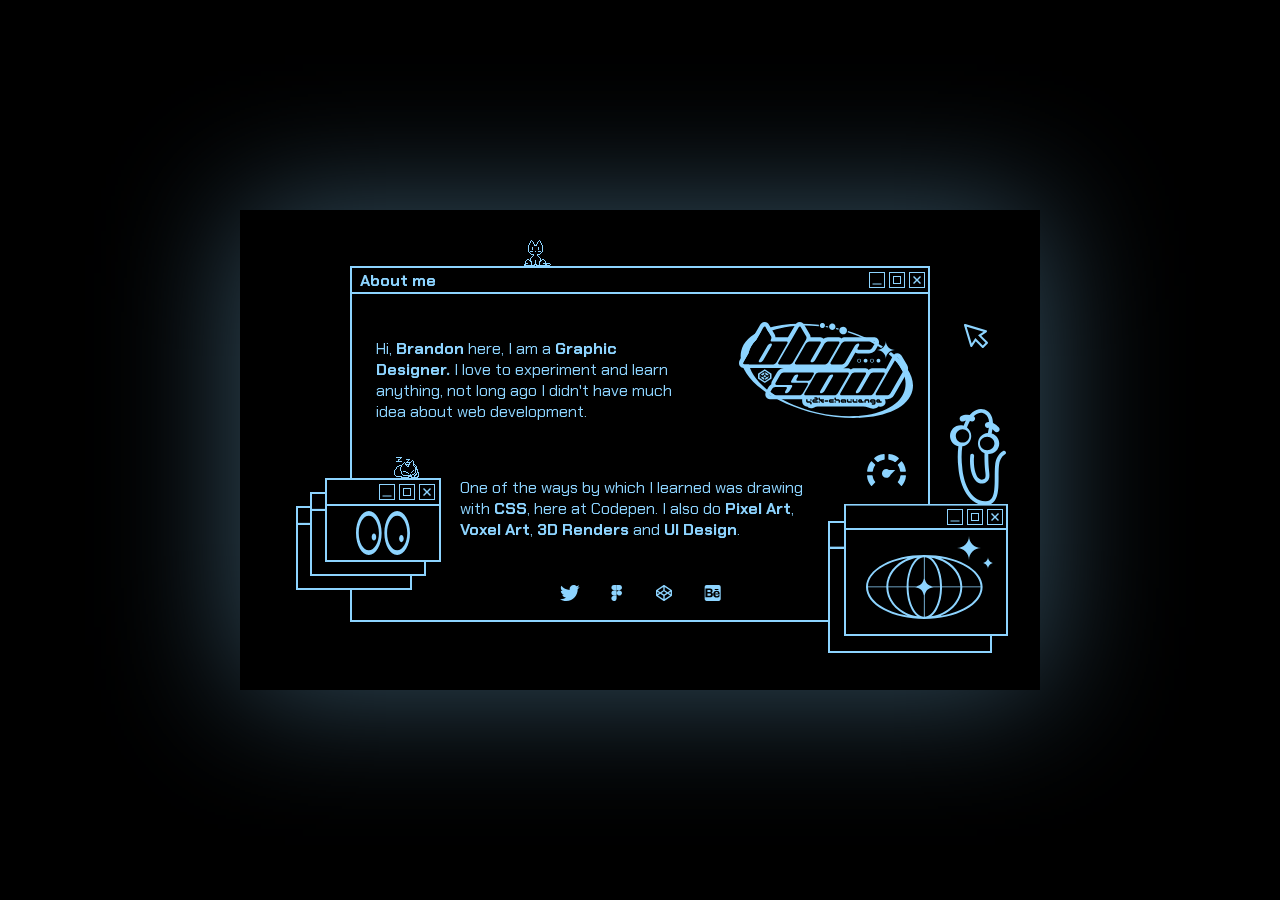
<file: About.html>
<!DOCTYPE html>
<html lang="fr">
<head>
    <meta charset="UTF-8">
    <meta name="viewport" content="width=device-width, initial-scale=1.0">
    <link rel="stylesheet" href="About.css">

    <title>Document</title>

</head>
<body>
  <div class="container">
    <div class="screen-container">
      <div class="cat"><svg width="27" height="26" viewBox="0 0 27 26" fill="none" xmlns="http://www.w3.org/2000/svg">
  <path d="M15 0H16V1H15V0Z" fill="currentColor"/>
  <path d="M14 2V1H15V2H14Z" fill="currentColor"/>
  <path d="M13 4V2H14V4H13Z" fill="currentColor"/>
  <path d="M10 4H11V5H12V4H13V6H10V4Z" fill="currentColor"/>
  <path d="M9 2H10V4H9V2Z" fill="currentColor"/>
  <path d="M8 1H9V2H8V1Z" fill="currentColor"/>
  <path d="M7 1V0H8V1H7Z" fill="currentColor"/>
  <path d="M6 3V1H7V3H6Z" fill="currentColor"/>
  <path d="M5 5V3H6V5H5Z" fill="currentColor"/>
  <path d="M5 12H4V5H5V12Z" fill="currentColor"/>
  <path fill-rule="evenodd" clip-rule="evenodd" d="M6 [base64] 24V25H16V22H17V21H18V20H20V21H21V23H19V24H21ZM23 24V25H26V24H23ZM2 21V23H4V24H2V25H7V22H6V21H5V20H3V21H2Z" fill="currentColor"/>
  <path d="M6 12V11H9V12H6Z" fill="currentColor"/>
  <path d="M12 11H11V12H12V11Z" fill="currentColor"/>
  <path d="M8 7H9V10H8V7Z" fill="currentColor"/>
  <path d="M15 7H14V10H15V7Z" fill="currentColor"/>
  </svg>
  </div>
      <div class="sleep-cat"><svg width="25" height="21" viewBox="0 0 25 21" fill="none" xmlns="http://www.w3.org/2000/svg">
  <path d="M8 0H2V1H6V2H4V4H2V5H8V4H5V3H6V2H7V1H8V0Z" fill="currentColor"/>
  <path d="M18 3H19V4H18V3Z" fill="currentColor"/>
  <path d="M17 5H18V4H17V5Z" fill="currentColor"/>
  <path fill-rule="evenodd" clip-rule="evenodd" d="M13 [base64] 9V8H14V9H13ZM7 10H6V14H7V17H8V18H9V19H14V20H8V19H2V18H1V13H2V12H3V10H5V9H7V10ZM20 18V17H21V18H20ZM22 16V17H21V16H22ZM23 16H22V13H23V16ZM23 16H24V19H23V20H21V19H22V18H23V16ZM20 18H18V20H20V18ZM21 9H22V10H21V9ZM21 9H20V8H21V9ZM12 6V7H15V6H12Z" fill="currentColor"/>
  <path d="M18 15H17V16H18V15Z" fill="currentColor"/>
  <path d="M19 14H18V15H19V14Z" fill="currentColor"/>
  <path d="M19 14H20V13H19V14Z" fill="currentColor"/>
  <path d="M14 16H15V17H14V16Z" fill="currentColor"/>
  <path d="M12 15H14V16H12V15Z" fill="currentColor"/>
  <path d="M12 15H9V14H12V15Z" fill="currentColor"/>
  </svg>
  </div>
      <div class="main-window-container">
        <div class="top-window">
          <div class="title">
            <a href="https://codepen.io/challenges/2023/november/" class="links" target="blank"><h1>About me</h1></a>
          </div>
          <div class="top-buttons">
            <svg width="56" height="16" viewBox="0 0 56 16" fill="currentColor" xmlns="http://www.w3.org/2000/svg">
  <path d="M52 5.00195L51 4.00195L48 7.00195L45 4.00195L44 5.00195L47 8.00195L44 11.002L45 12.002L48 9.00195L51 12.002L52 11.002L49 8.00195L52 5.00195Z" fill="currentColor"/>
  <path fill-rule="evenodd" clip-rule="evenodd" d="M40 0H56V16H40V0ZM41 1V15H55V1H41Z" fill="currentColor"/>
  <path fill-rule="evenodd" clip-rule="evenodd" d="M0 0H16V16H0V0ZM1 1V15H15V1H1Z" fill="currentColor"/>
  <path d="M3.5 11.5H12.5V12.5H3.5V11.5Z" fill="currentColor"/>
  <path fill-rule="evenodd" clip-rule="evenodd" d="M20 0H36V16H20V0ZM21 1V15H35V1H21Z" fill="currentColor"/>
  <path fill-rule="evenodd" clip-rule="evenodd" d="M31 5.00195H25V11.002H31V5.00195ZM24 4.00195V12.002H32V4.00195H24Z" fill="currentColor"/>
  </svg>
  
          </div>
        </div>
        <div class="main-window">
          <p class="first-p">Hi, <span>Brandon</span> here, I am a <a href="https://www.behance.net/BlurSoul_" class="links" target="blank" >Graphic Designer.</a>
  I love to experiment and learn anything, not long ago I didn't have much idea about web development.</p>
          <div class="logo"><svg class="rotate" width="174" height="96" viewBox="0 0 174 96" fill="none" xmlns="http://www.w3.org/2000/svg">
  <path fill-rule="evenodd" clip-rule="evenodd" d="M120.139 39.9507C120.851 39.9507 121.428 39.3737 121.428 38.662C121.428 37.9502 120.851 37.3733 120.139 37.3733C119.428 37.3733 118.851 37.9502 118.851 38.662C118.851 39.3737 119.428 39.9507 120.139 39.9507ZM120.139 40.5951C121.207 40.5951 122.072 39.7296 122.072 38.662C122.072 37.5944 121.207 36.7289 120.139 36.7289C119.072 36.7289 118.207 37.5944 118.207 38.662C118.207 39.7296 119.072 40.5951 120.139 40.5951Z" fill="currentColor"/>
  <path d="M128.514 38.662C128.514 39.7296 127.649 40.5951 126.581 40.5951C125.514 40.5951 124.649 39.7296 124.649 38.662C124.649 37.5944 125.514 36.7289 126.581 36.7289C127.649 36.7289 128.514 37.5944 128.514 38.662Z" fill="currentColor"/>
  <path fill-rule="evenodd" clip-rule="evenodd" d="M133.023 39.9507C133.735 39.9507 134.311 39.3737 134.311 38.662C134.311 37.9502 133.735 37.3733 133.023 37.3733C132.312 37.3733 131.735 37.9502 131.735 38.662C131.735 39.3737 132.312 39.9507 133.023 39.9507ZM133.023 40.5951C134.09 40.5951 134.956 39.7296 134.956 38.662C134.956 37.5944 134.09 36.7289 133.023 36.7289C131.956 36.7289 131.091 37.5944 131.091 38.662C131.091 39.7296 131.956 40.5951 133.023 40.5951Z" fill="currentColor"/>
  <path d="M141.397 38.662C141.397 39.7296 140.532 40.5951 139.465 40.5951C138.398 40.5951 137.532 39.7296 137.532 38.662C137.532 37.5944 138.398 36.7289 139.465 36.7289C140.532 36.7289 141.397 37.5944 141.397 38.662Z" fill="currentColor"/>
  <path d="M106.094 5.15511C107.943 6.22273 108.576 8.58726 107.509 10.4364C106.441 12.2856 104.077 12.9192 102.229 11.8516C100.38 10.7839 99.7468 8.41941 100.814 6.57024C101.881 4.72106 104.245 4.08749 106.094 5.15511Z" fill="currentColor"/>
  <path d="M94.9071 1.93304C96.4476 2.82272 96.9754 4.79316 96.086 6.33414C95.1966 7.87512 93.2267 8.4031 91.6862 7.51341C90.1456 6.62373 89.6178 4.65329 90.5072 3.11231C91.3967 1.57133 93.3665 1.04335 94.9071 1.93304Z" fill="currentColor"/>
  <path d="M84.6865 1.28843C85.9189 2.00018 86.3412 3.57653 85.6296 4.80932C84.9181 6.0421 83.3422 6.46448 82.1098 5.75273C80.8773 5.04099 80.4551 3.46463 81.1666 2.23185C81.8782 0.999066 83.4541 0.576683 84.6865 1.28843Z" fill="currentColor"/>
  <path d="M86.9243 3.87641C86.8831 4.28753 86.769 4.69703 86.5771 5.08603C87.4437 5.22031 88.313 5.36291 89.1848 5.51391C89.1057 5.10316 89.0876 4.67979 89.1344 4.25839C88.396 4.12586 87.6593 3.99855 86.9243 3.87641Z" fill="currentColor"/>
  <path d="M97.3086 5.92608C97.217 6.2309 97.089 6.53003 96.923 6.81764C96.8804 6.89138 96.8359 6.96332 96.7897 7.03346C97.0038 7.08194 97.218 7.13092 97.4322 7.18041C98.0927 7.33293 98.7503 7.48938 99.4048 7.64968C99.4745 7.26146 99.5928 6.87705 99.7622 6.50509C99.0781 6.33856 98.3912 6.17561 97.7013 6.0163C97.5704 5.98606 97.4395 5.95599 97.3086 5.92608Z" fill="currentColor"/>
  <path d="M108.967 9.01108C108.924 9.42371 108.827 9.83495 108.673 10.2345C116.822 12.7931 124.389 15.9484 131.185 19.5368C132.662 20.3167 134.103 21.1171 135.505 21.9362C137.77 23.2589 139.934 24.6305 141.991 26.0441C142.685 25.5652 143.323 25.0105 143.893 24.3919C134.027 18.303 122.166 12.9945 108.967 9.01108Z" fill="currentColor"/>
  <path d="M24.2192 38.2265L32.5961 23.6899C32.7976 23.3149 32.8983 22.9688 32.8983 22.6516C32.8983 21.9593 32.4953 21.6132 31.6893 21.6132C31.1424 21.6132 30.5378 21.8151 29.8757 22.2189C29.2424 22.6227 28.7675 23.113 28.4508 23.6899L20.0739 38.2265C19.8436 38.6015 19.7285 38.9476 19.7285 39.2649C19.7285 39.9571 20.1315 40.3032 20.9375 40.3032C21.5133 40.3032 22.1178 40.1013 22.7511 39.6975C23.3844 39.2937 23.8738 38.8034 24.2192 38.2265Z" fill="currentColor"/>
  <path d="M146.873 19.0088C146.873 23.9911 150.911 28.0299 155.891 28.0299C150.911 28.0299 146.873 32.0688 146.873 37.0511C146.873 32.0688 142.835 28.0299 137.854 28.0299C142.835 28.0299 146.873 23.9911 146.873 19.0088Z" fill="currentColor"/>
  <path fill-rule="evenodd" clip-rule="evenodd" d="M164.79 45.4491L159.047 35.6715C158.874 35.4119 158.658 35.2822 158.399 35.2822C157.939 35.2822 157.493 35.6571 157.061 36.407L156.038 38.1742C159.412 41.9482 162.052 45.8519 163.848 49.79L164.531 48.6074C164.876 48.0017 165.049 47.3383 165.049 46.6173C165.049 46.1269 164.963 45.7376 164.79 45.4491Z" fill="currentColor"/>
  <path fill-rule="evenodd" clip-rule="evenodd" d="M31.3554 69.9912L30.6692 71.1914C30.4677 71.5663 30.3669 71.9124 30.3669 72.2297C30.3669 72.9219 30.7555 73.268 31.5328 73.268H36.1285C34.4735 72.2014 32.8812 71.108 31.3554 69.9912Z" fill="currentColor"/>
  <path fill-rule="evenodd" clip-rule="evenodd" d="M102.93 46.3688C104.466 46.3688 105.866 45.5392 106.91 44.8795C108.039 44.1839 109.054 43.2306 109.76 41.9651L116.365 30.5181C117.539 31.406 118.837 31.5612 119.667 31.5612H130.03C131.567 31.5612 132.896 31.0025 133.94 30.3428C135.068 29.6487 136.08 28.6981 136.786 27.4368L139.219 23.2591L139.251 23.1982C139.666 22.4262 140.037 21.4157 140.037 20.2369C140.037 19.1337 139.706 17.601 138.387 16.4267C137.16 15.3333 135.726 15.1426 134.823 15.1426H105.807C104.443 15.1426 103.707 15.6009 102.798 16.1676C102.686 16.2378 102.571 16.3096 102.451 16.3824C101.224 15.289 100.174 15.1426 99.2709 15.1426H88.9078C87.3749 15.1426 85.5265 16.0165 84.4428 16.6774C84.3602 16.5923 84.273 16.5086 84.181 16.4267C82.9533 15.3333 81.5201 15.1426 80.6172 15.1426L71.5515 15.171C71.5515 14.2669 71.4075 13.2941 70.733 12.1566L64.9379 2.29016L64.8749 2.19549C64.1255 1.06909 62.7578 0 60.859 0C58.0415 0 56.5544 2.21714 56.0177 3.14752L56.014 3.15397L48.9496 15.34C48.3223 15.1392 47.948 15.1405 47.5169 15.142L47.4371 15.1423L47.4007 15.1423H36.4184C36.3913 14.2743 36.2125 13.1919 35.5979 12.1557L29.8759 2.4137C29.1318 1.11647 27.705 0 25.7676 0C22.9831 0 21.4752 2.11943 20.8797 3.15347L0.814417 37.9893L0.786125 38.042C0.371263 38.8139 0 39.8244 0 41.0033C0 42.1064 0.331581 43.6391 1.65016 44.8135C2.87787 45.9069 4.31111 46.0976 5.21397 46.0976L44.765 46.0722C43.22 46.0742 41.8033 46.9151 40.7157 47.6086C39.6155 48.3101 38.655 49.2369 37.9497 50.4146L37.9287 50.4497L33.1841 58.7473C32.7211 59.5188 32.2776 60.5774 32.2776 61.8464C32.2776 61.9537 32.2808 62.0644 32.2877 62.1781C31.2088 62.8756 30.2671 63.7918 29.5728 64.9512L29.5519 64.9863L27.1302 69.2214L27.1049 69.2684C26.6901 70.0404 26.3188 71.0509 26.3188 72.2297C26.3188 73.3328 26.6504 74.8656 27.969 76.0399C29.1967 77.1333 30.6299 77.324 31.5328 77.324H60.5496H63.2373C62.4755 82.4025 66.0714 84.4153 68.1221 84.5731C69.0229 85.4742 70.8999 86.6273 72.9165 86.1822C73.6758 86.0146 74.4146 85.7316 75.1516 85.4493C76.2971 85.0104 77.4386 84.5731 78.6472 84.5731H124.247C125.839 84.5731 127.539 85.0979 129.236 85.6219C130.854 86.1216 132.47 86.6206 133.988 86.6628C134.093 86.6658 134.201 86.6673 134.311 86.6673C137.661 86.6673 139.035 85.2712 139.304 84.5731C141.505 85.0027 146.035 84.7986 146.551 80.5458C146.622 79.8009 146.487 78.4512 145.718 77.3237H148.252C149.789 77.3237 151.118 76.7651 152.162 76.1054C153.291 75.4099 154.306 74.4568 155.012 73.1916L168.04 50.6291L168.046 50.6197C168.753 49.38 169.097 48.0194 169.097 46.6173C169.097 45.7128 168.948 44.519 168.272 43.381L168.261 43.3623L162.478 33.5163L162.415 33.4217C161.666 32.2953 160.298 31.2262 158.399 31.2262C155.579 31.2262 154.092 33.4475 153.557 34.3763L146.954 47.1121C145.662 46.3359 145.462 46.3424 144.875 46.3616C144.772 46.365 144.658 46.3688 144.523 46.3688H134.16C132.627 46.3688 131.213 46.9476 130.13 47.6086C129.982 47.7026 129.837 47.8009 129.695 47.9036C129.612 47.8184 129.525 47.7348 129.433 47.6528C128.205 46.5594 126.772 46.3688 125.869 46.3688H115.506C113.973 46.3688 112.897 46.9476 111.813 47.6086C110.586 46.5151 109.578 46.3688 108.675 46.3688H102.93ZM138.431 77.3237H140.024C140.446 77.4456 140.761 77.712 140.968 78.1229C141.085 78.3635 141.157 78.6556 141.185 78.9993V79.3086H142.216C142.387 79.3086 142.521 79.3807 142.618 79.5251C142.714 79.6694 142.762 79.8378 142.762 80.0303C142.762 80.2227 142.714 80.3911 142.618 80.5354C142.521 80.6798 142.387 80.7519 142.216 80.7519H138.917C138.574 80.7244 138.282 80.6523 138.041 80.5354C137.457 80.2399 137.165 79.7278 137.165 78.9993C137.165 78.2707 137.457 77.7586 138.041 77.4631C138.159 77.406 138.289 77.3595 138.431 77.3237ZM126.583 77.324H129.209C129.63 77.446 129.945 77.7123 130.152 78.1229C130.269 78.3635 130.341 78.6556 130.369 78.9993V80.2365C130.369 80.4083 130.297 80.5423 130.152 80.6385C130.008 80.7348 129.84 80.7829 129.647 80.7829C129.455 80.7829 129.287 80.7348 129.142 80.6385C128.998 80.5423 128.926 80.4083 128.926 80.2365V78.9993C128.926 78.7931 128.823 78.69 128.617 78.69H127.071C126.864 78.69 126.761 78.7931 126.761 78.9993V80.2365C126.761 80.4083 126.689 80.5423 126.545 80.6385C126.401 80.7348 126.232 80.7829 126.04 80.7829C125.847 80.7829 125.679 80.7348 125.535 80.6385C125.391 80.5423 125.318 80.4083 125.318 80.2365V78.9993C125.318 78.2707 125.61 77.7586 126.194 77.4631C126.312 77.4061 126.441 77.3597 126.583 77.324ZM120.403 77.324H121.998C122.419 77.446 122.734 77.7123 122.942 78.1229C123.058 78.3635 123.13 78.6556 123.158 78.9993V79.3086H124.189C124.36 79.3086 124.494 79.3807 124.591 79.5251C124.687 79.6694 124.735 79.8378 124.735 80.0303C124.735 80.2227 124.687 80.3911 124.591 80.5354C124.494 80.6798 124.36 80.7519 124.189 80.7519H120.89C120.547 80.7244 120.255 80.6523 120.014 80.5354C119.43 80.2399 119.138 79.7278 119.138 78.9993C119.138 78.2707 119.43 77.7586 120.014 77.4631C120.132 77.4061 120.261 77.3597 120.403 77.324ZM117.473 77.324H118.125C118.19 77.3587 118.25 77.4051 118.305 77.4632C118.45 77.6007 118.522 77.7691 118.522 77.9684C118.522 78.1677 118.45 78.3395 118.305 78.4839C118.168 78.6213 118 78.6901 117.8 78.6901C117.601 78.6901 117.429 78.6213 117.285 78.4839C117.148 78.3395 117.079 78.1677 117.079 77.9684C117.079 77.7691 117.148 77.6007 117.285 77.4632C117.343 77.4051 117.406 77.3587 117.473 77.324ZM113.747 77.324H114.639C114.659 77.3352 114.679 77.3472 114.698 77.3601C114.842 77.4563 114.914 77.5903 114.914 77.7622V78.9994C114.914 79.2056 115.018 79.3087 115.224 79.3087H118.007C118.178 79.3087 118.312 79.3808 118.409 79.5252C118.505 79.6695 118.553 79.8379 118.553 80.0303C118.553 80.2228 118.505 80.3912 118.409 80.5355C118.312 80.6799 118.178 80.752 118.007 80.752H115.224C114.88 80.7245 114.588 80.6524 114.348 80.5355C113.764 80.24 113.472 79.7279 113.472 78.9994V77.7622C113.472 77.5903 113.544 77.4563 113.688 77.3601C113.699 77.3529 113.71 77.346 113.721 77.3393L113.73 77.3337C113.736 77.3304 113.742 77.3271 113.747 77.324ZM111.806 77.324H112.458C112.523 77.3587 112.583 77.4051 112.639 77.4632C112.783 77.6007 112.855 77.7691 112.855 77.9684C112.855 78.1677 112.783 78.3395 112.639 78.4839C112.501 78.6213 112.333 78.6901 112.134 78.6901C111.934 78.6901 111.763 78.6213 111.618 78.4839C111.481 78.3395 111.412 78.1677 111.412 77.9684C111.412 77.7691 111.481 77.6007 111.618 77.4632C111.676 77.4051 111.739 77.3587 111.806 77.324ZM108.081 77.324H108.972C108.992 77.3352 109.012 77.3472 109.031 77.3601C109.176 77.4563 109.248 77.5903 109.248 77.7622V78.9994C109.248 79.2056 109.351 79.3087 109.557 79.3087H112.34C112.512 79.3087 112.646 79.3808 112.742 79.5252C112.838 79.6695 112.886 79.8379 112.886 80.0303C112.886 80.2228 112.838 80.3912 112.742 80.5355C112.646 80.6799 112.512 80.752 112.34 80.752H109.557C109.213 80.7245 108.921 80.6524 108.681 80.5355C108.097 80.24 107.805 79.7279 107.805 78.9994V77.7622C107.805 77.5903 107.877 77.4563 108.021 77.3601C108.041 77.3472 108.06 77.3352 108.081 77.324ZM102.889 77.324H106.03C106.452 77.446 106.766 77.7123 106.974 78.1229C107.091 78.3635 107.163 78.6556 107.19 78.9993V80.2365C107.19 80.4083 107.118 80.5423 106.974 80.6385C106.83 80.7348 106.661 80.7829 106.469 80.7829C106.277 80.7829 106.108 80.7348 105.964 80.6385C105.82 80.5423 105.747 80.4083 105.747 80.2365V78.9993C105.747 78.7931 105.644 78.69 105.438 78.69H103.377C103.171 78.69 103.068 78.7931 103.068 78.9993C103.068 79.2055 103.171 79.3086 103.377 79.3086H105.129C105.301 79.3086 105.435 79.3807 105.531 79.5251C105.627 79.6694 105.675 79.8378 105.675 80.0303C105.675 80.2227 105.627 80.3911 105.531 80.5354C105.435 80.6798 105.301 80.7519 105.129 80.7519H103.377C103.033 80.7244 102.741 80.6523 102.501 80.5354C101.917 80.2399 101.625 79.7278 101.625 78.9993C101.625 78.2707 101.917 77.7586 102.501 77.4631C102.618 77.4061 102.748 77.3597 102.889 77.324ZM95.4446 76.9377C95.4555 77.0746 95.4736 77.2034 95.4987 77.324C95.5367 77.506 95.5908 77.6693 95.661 77.814C95.9565 78.3982 96.4684 78.6903 97.1967 78.6903H99.2581C99.4643 78.6903 99.5673 78.7934 99.5673 78.9996V80.2368C99.5673 80.4086 99.6395 80.5427 99.7838 80.6389C99.9281 80.7351 100.096 80.7832 100.289 80.7832C100.481 80.7832 100.65 80.7351 100.794 80.6389C100.938 80.5427 101.01 80.4086 101.01 80.2368V78.9996C101.01 78.2711 100.718 77.759 100.134 77.4635C99.8937 77.3466 99.6017 77.2744 99.2581 77.247H97.1967C97.0749 77.247 96.989 77.2109 96.9392 77.1389C96.9048 77.089 96.8875 77.022 96.8875 76.9377V76.1129C96.8875 75.941 96.8154 75.807 96.6711 75.7108C96.5268 75.6146 96.3584 75.5665 96.166 75.5665C95.9737 75.5665 95.8053 75.6146 95.661 75.7108C95.5167 75.807 95.4446 75.941 95.4446 76.1129V76.9377ZM134.83 19.5368H131.185H105.813C105.237 19.5368 104.618 19.7387 103.956 20.1425C103.323 20.5463 102.848 21.0367 102.531 21.6135L91.7361 40.3035C91.5346 40.6784 91.4338 41.0245 91.4338 41.3418C91.4338 42.034 91.8368 42.3801 92.6428 42.3801H103.006C103.553 42.3801 104.143 42.1782 104.776 41.7744C105.438 41.3706 105.928 40.8803 106.244 40.3035L115.83 23.6902C116.176 23.1133 116.665 22.623 117.299 22.2192C117.932 21.8154 118.536 21.6135 119.112 21.6135C119.889 21.6135 120.278 21.9596 120.278 22.6518C120.278 22.9691 120.177 23.3152 119.976 23.6902L118.767 25.7668C118.565 26.1418 118.464 26.4879 118.464 26.8052C118.464 27.4974 118.867 27.8435 119.673 27.8435H130.037C130.584 27.8435 131.174 27.6416 131.807 27.2378C132.469 26.834 132.958 26.3437 133.275 25.7668L135.505 21.9362L135.693 21.6135C135.895 21.2385 135.995 20.8924 135.995 20.5752C135.995 19.883 135.607 19.5368 134.83 19.5368ZM99.2771 19.5368H88.914C88.3383 19.5368 87.7193 19.7387 87.0573 20.1425C86.4239 20.5463 85.949 21.0367 85.6323 21.6135L76.0464 38.2268C75.7297 38.8036 75.2404 39.294 74.5783 39.6978C73.945 40.1016 73.3404 40.3035 72.7647 40.3035C71.9875 40.3035 71.5989 39.9573 71.5989 39.2651C71.5989 38.9479 71.6996 38.6017 71.9011 38.2268L81.487 21.6135C81.6886 21.2385 81.7893 20.8924 81.7893 20.5752C81.7893 19.883 81.4007 19.5368 80.6235 19.5368H70.2603C69.6846 19.5368 69.0656 19.7387 68.4036 20.1425C67.7703 20.5463 67.2953 21.0367 66.9786 21.6135L56.1837 40.3035C55.9822 40.6784 55.8814 41.0245 55.8814 41.3418C55.8814 42.034 56.2844 42.3801 57.0904 42.3801H86.1073C86.6542 42.3801 87.2444 42.1782 87.8777 41.7744C88.5398 41.3706 89.0291 40.8803 89.3458 40.3035L100.141 21.6135C100.342 21.2385 100.443 20.8924 100.443 20.5752C100.443 19.883 100.054 19.5368 99.2771 19.5368ZM67.2558 14.5612L61.5129 4.78363C61.3402 4.52404 61.1243 4.39425 60.8652 4.39425C60.4046 4.39425 59.9584 4.7692 59.5266 5.51911L52.6178 17.4599L39.448 40.3032C39.2465 40.6781 39.1457 41.0243 39.1457 41.3415C39.1457 42.0337 39.5487 42.3799 40.3548 42.3799H50.7179C51.2649 42.3799 51.855 42.178 52.4883 41.7742C53.1504 41.3704 53.6398 40.88 53.9564 40.3032L66.9967 17.7195C67.3422 17.1138 67.5149 16.4504 67.5149 15.7294C67.5149 15.239 67.4285 14.8497 67.2558 14.5612ZM47.4068 19.5366H32.8983C32.0635 19.5366 31.6461 19.2049 31.6461 18.5415C31.6461 18.2819 31.7181 18.0079 31.862 17.7195C32.2075 17.1138 32.3802 16.4504 32.3802 15.7294C32.3802 15.239 32.2938 14.8497 32.1211 14.5612L29.4784 10.062L27.4175 6.55318L26.3782 4.78363C26.2342 4.52404 26.0327 4.39425 25.7737 4.39425C25.2843 4.39425 24.8237 4.7692 24.3919 5.51911L22.7786 8.32006L17.1984 18.0079C13.3657 21.6657 10.7528 25.9467 9.63818 30.7758C9.59403 30.9671 9.55237 31.1587 9.51318 31.3505L4.35646 40.3032C4.15496 40.6781 4.0542 41.0243 4.0542 41.3415C4.0542 42.0337 4.44282 42.3799 5.22006 42.3799H9.84675H34.2369C34.8126 42.3799 35.4172 42.178 36.0505 41.7742C36.7126 41.3704 37.2019 40.88 37.5186 40.3032L48.2704 21.6132C48.5007 21.2383 48.6158 20.8922 48.6158 20.5749C48.6158 19.8827 48.2128 19.5366 47.4068 19.5366ZM164.79 45.4491L159.047 35.6715C158.874 35.4119 158.658 35.2822 158.399 35.2822C157.939 35.2822 157.493 35.6571 157.061 36.407L156.038 38.1742L150.152 48.3478L136.982 71.1911C136.781 71.566 136.68 71.9122 136.68 72.2294C136.68 72.9216 137.083 73.2678 137.889 73.2678H148.252C148.799 73.2678 149.389 73.0659 150.022 72.6621C150.685 72.2583 151.174 71.7679 151.491 71.1911L163.848 49.79L164.531 48.6074C164.876 48.0017 165.049 47.3383 165.049 46.6173C165.049 46.1269 164.963 45.7376 164.79 45.4491ZM144.523 50.4247H134.16C133.584 50.4247 132.965 50.6266 132.303 51.0304C131.67 51.4342 131.195 51.9245 130.878 52.5014L121.292 69.1147C120.976 69.6915 120.486 70.1819 119.824 70.5857C119.191 70.9895 118.587 71.1914 118.011 71.1914C117.234 71.1914 116.845 70.8452 116.845 70.153C116.845 69.8358 116.946 69.4896 117.147 69.1147L126.733 52.5014C126.935 52.1264 127.035 51.7803 127.035 51.4631C127.035 50.7708 126.647 50.4247 125.87 50.4247H115.506C114.931 50.4247 114.312 50.6266 113.65 51.0304C113.016 51.4342 112.541 51.9245 112.225 52.5014L101.43 71.1914C101.228 71.5663 101.127 71.9124 101.127 72.2297C101.127 72.9219 101.53 73.268 102.336 73.268H131.353C131.9 73.268 132.49 73.0661 133.124 72.6623C133.786 72.2585 134.275 71.7682 134.592 71.1914L145.387 52.5014C145.588 52.1264 145.689 51.7803 145.689 51.4631C145.689 50.7708 145.3 50.4247 144.523 50.4247ZM108.675 50.4247H79.6584C79.0827 50.4247 78.4638 50.6266 77.8017 51.0304C77.1684 51.4342 76.6934 51.9245 76.3768 52.5014L65.5818 71.1914C65.3803 71.5663 65.2796 71.9124 65.2796 72.2297C65.2796 72.9219 65.6826 73.268 66.4886 73.268H95.5054C96.0524 73.268 96.6425 73.0661 97.2758 72.6623C97.9379 72.2585 98.4273 71.7682 98.7439 71.1914L109.539 52.5014C109.74 52.1264 109.841 51.7803 109.841 51.4631C109.841 50.7708 109.453 50.4247 108.675 50.4247ZM58.5633 58.7314H68.9265C69.5022 58.7314 70.1068 58.5295 70.7401 58.1257C71.4022 57.7219 71.8915 57.2316 72.2082 56.6547L74.5831 52.5014C74.8134 52.1264 74.9285 51.7803 74.9285 51.4631C74.9285 50.7708 74.5255 50.4247 73.7195 50.4247H44.7026C44.1269 50.4247 43.5224 50.6266 42.8891 51.0304C42.2558 51.4342 41.7664 51.9245 41.421 52.5014L36.6712 60.808C36.4409 61.183 36.3257 61.5291 36.3257 61.8464C36.3257 62.5386 36.7287 62.8847 37.5348 62.8847H52.0432C52.8492 62.8847 53.2522 63.2308 53.2522 63.923C53.2522 64.2403 53.1371 64.5864 52.9068 64.9614L50.5319 69.1147C50.1865 69.6915 49.6971 70.1819 49.0638 70.5857C48.4305 70.9895 47.826 71.1914 47.2502 71.1914C46.4442 71.1914 46.0412 70.8452 46.0412 70.153C46.0412 69.8358 46.1563 69.4896 46.3866 69.1147L47.5525 67.038C47.7828 66.6631 47.8979 66.317 47.8979 65.9997C47.8979 65.3075 47.4949 64.9614 46.6889 64.9614H36.3257C35.75 64.9614 35.1455 65.1633 34.5122 65.5671C33.8789 65.9709 33.3895 66.4612 33.0441 67.038L31.3554 69.9912L30.6692 71.1914C30.4677 71.5663 30.3669 71.9124 30.3669 72.2297C30.3669 72.9219 30.7555 73.268 31.5328 73.268H36.1285H60.5496C61.1254 73.268 61.7299 73.0661 62.3632 72.6623C63.0253 72.2585 63.5146 71.7682 63.8313 71.1914L68.6243 62.8847C68.8258 62.5098 68.9265 62.1636 68.9265 61.8464C68.9265 61.1541 68.5379 60.808 67.7607 60.808H53.2522C52.4462 60.808 52.0432 60.4619 52.0432 59.7697C52.0432 59.4524 52.144 59.1063 52.3455 58.7314L54.7635 54.5781C55.0802 54.0012 55.5552 53.5109 56.1885 53.1071C56.8506 52.7033 57.4551 52.5014 58.002 52.5014C58.808 52.5014 59.211 52.8475 59.211 53.5397C59.211 53.857 59.1103 54.2031 58.9088 54.5781L57.6998 56.6547C57.4982 57.0297 57.3975 57.3758 57.3975 57.693C57.3975 58.3853 57.7861 58.7314 58.5633 58.7314ZM139.742 78.9993C139.742 78.7931 139.639 78.69 139.433 78.69H138.917C138.711 78.69 138.608 78.7931 138.608 78.9993C138.608 79.2055 138.711 79.3086 138.917 79.3086H139.742V78.9993ZM134.799 82.8139H133.047C132.834 82.8139 132.727 82.5734 132.727 82.0922C132.727 81.6111 132.834 81.3705 133.047 81.3705H134.799C135.005 81.3705 135.108 81.2674 135.108 81.0612V78.9993C135.108 78.7931 135.005 78.69 134.799 78.69H132.737C132.531 78.69 132.428 78.7931 132.428 78.9993C132.428 79.2055 132.531 79.3086 132.737 79.3086H134.49C134.661 79.3086 134.795 79.3807 134.891 79.5251C134.988 79.6694 135.036 79.8378 135.036 80.0303C135.036 80.2227 134.988 80.3911 134.891 80.5354C134.795 80.6798 134.661 80.7519 134.49 80.7519H132.737C132.394 80.7244 132.102 80.6523 131.861 80.5354C131.277 80.2399 130.985 79.7278 130.985 78.9993C130.985 78.2707 131.277 77.7586 131.861 77.4631C132.102 77.3463 132.394 77.2741 132.737 77.2466H134.799C135.527 77.2466 136.039 77.5387 136.334 78.1229C136.451 78.3635 136.523 78.6556 136.551 78.9993V81.0612C136.551 81.7898 136.259 82.3019 135.675 82.5974C135.434 82.7143 135.142 82.7864 134.799 82.8139ZM121.406 78.69C121.612 78.69 121.715 78.7931 121.715 78.9993V79.3086H120.89C120.684 79.3086 120.581 79.2055 120.581 78.9993C120.581 78.7931 120.684 78.69 120.89 78.69H121.406ZM91.53 80.7519C91.1864 80.7244 90.8944 80.6523 90.6539 80.5354C90.0698 80.2399 89.7778 79.7278 89.7778 78.9993C89.7778 78.2707 90.0698 77.7586 90.6539 77.4631C90.7712 77.4061 90.9008 77.3597 91.0426 77.324H94.5804C94.6313 77.3587 94.6761 77.4051 94.7148 77.4631C94.811 77.6074 94.8591 77.7758 94.8591 77.9683C94.8591 78.1607 94.811 78.3291 94.7148 78.4735C94.6186 78.6178 94.4846 78.69 94.3128 78.69H91.53C91.3238 78.69 91.2208 78.7931 91.2208 78.9993C91.2208 79.2055 91.3238 79.3086 91.53 79.3086H94.3128C94.4846 79.3086 94.6186 79.3807 94.7148 79.5251C94.811 79.6694 94.8591 79.8378 94.8591 80.0303C94.8591 80.2227 94.811 80.3911 94.7148 80.5354C94.6186 80.6798 94.4846 80.7519 94.3128 80.7519H91.53ZM95.6507 80.5461C95.795 80.6836 95.9668 80.7523 96.166 80.7523C96.3653 80.7523 96.5337 80.6836 96.6711 80.5461C96.8154 80.4018 96.8875 80.2299 96.8875 80.0306C96.8875 79.8313 96.8154 79.6629 96.6711 79.5254C96.5337 79.3811 96.3653 79.3089 96.166 79.3089C95.9668 79.3089 95.795 79.3811 95.6507 79.5254C95.5133 79.6629 95.4446 79.8313 95.4446 80.0306C95.4446 80.2299 95.5133 80.4018 95.6507 80.5461ZM86.1661 79.7213C85.9944 79.7213 85.8604 79.6492 85.7642 79.5048C85.668 79.3605 85.6199 79.1921 85.6199 78.9996C85.6199 78.8072 85.668 78.6388 85.7642 78.4945C85.8604 78.3501 85.9944 78.278 86.1661 78.278H88.6398C88.8116 78.278 88.9456 78.3501 89.0418 78.4945C89.138 78.6388 89.1861 78.8072 89.1861 78.9996C89.1861 79.1921 89.138 79.3605 89.0418 79.5048C88.9456 79.6492 88.8116 79.7213 88.6398 79.7213H86.1661ZM83.2123 80.6905C83.3017 80.7317 83.4631 80.7523 83.6967 80.7523H84.5213C84.6931 80.7523 84.8271 80.6801 84.9233 80.5358C85.0195 80.3915 85.0676 80.2231 85.0676 80.0306C85.0676 79.8382 85.0195 79.6698 84.9233 79.5254C84.8271 79.3811 84.6931 79.3089 84.5213 79.3089H84.109C83.9441 79.3089 83.7826 79.2539 83.6246 79.144L83.2329 78.7625C83.1917 78.7144 83.2089 78.6903 83.2845 78.6903H84.5213C84.6931 78.6903 84.8271 78.6182 84.9233 78.4738C85.0195 78.3295 85.0676 78.1611 85.0676 77.9687C85.0676 77.7762 85.0195 77.6078 84.9233 77.4635C84.8845 77.4052 84.8395 77.3587 84.7884 77.324C84.7128 77.2726 84.6238 77.247 84.5213 77.247H81.2231C81.017 77.247 80.9139 77.1439 80.9139 76.9377V76.1129C80.9139 75.941 80.8417 75.807 80.6975 75.7108C80.5532 75.6146 80.3848 75.5665 80.1924 75.5665C80 75.5665 79.8317 75.6146 79.6874 75.7108C79.5431 75.807 79.4709 75.941 79.4709 76.1129V76.9377C79.4812 77.0744 79.4986 77.2032 79.5232 77.324C79.6802 78.0954 80.13 78.5406 80.8727 78.6594C81.0376 78.6663 81.2094 78.7591 81.388 78.9378L82.831 80.3812C83.0028 80.553 83.1299 80.6561 83.2123 80.6905ZM79.6771 80.5461C79.8214 80.6836 79.9931 80.7523 80.1924 80.7523C80.3917 80.7523 80.56 80.6836 80.6975 80.5461C80.8417 80.4018 80.9139 80.2299 80.9139 80.0306C80.9139 79.8313 80.8417 79.6629 80.6975 79.5254C80.56 79.3811 80.3917 79.3089 80.1924 79.3089C79.9931 79.3089 79.8214 79.3811 79.6771 79.5254C79.5396 79.6629 79.4709 79.8313 79.4709 80.0306C79.4709 80.2299 79.5396 80.4018 79.6771 80.5461ZM77.1044 78.6898H75.043C74.8369 78.6898 74.7338 78.7929 74.7338 78.9991C74.7338 79.2053 74.8369 79.3084 75.043 79.3084H78.3412C78.513 79.3084 78.647 79.3806 78.7432 79.5249C78.8394 79.6693 78.8875 79.8377 78.8875 80.0301C78.8875 80.2226 78.8394 80.391 78.7432 80.5353C78.647 80.6796 78.513 80.7518 78.3412 80.7518H75.043C74.6994 80.7243 74.4074 80.6522 74.1669 80.5353C73.5829 80.2398 73.2908 79.7277 73.2908 78.9991C73.2908 78.2706 73.5829 77.7585 74.1669 77.463C74.2841 77.406 74.4135 77.3597 74.5551 77.324C74.7042 77.2864 74.8668 77.2606 75.043 77.2465H77.1044C77.3105 77.2465 77.4136 77.1434 77.4136 76.9372C77.4136 76.731 77.3105 76.6279 77.1044 76.6279H75.8676C75.6958 76.6279 75.5618 76.5557 75.4656 76.4114C75.3763 76.267 75.3316 76.0986 75.3316 75.9062C75.3316 75.7137 75.3763 75.5453 75.4656 75.401C75.5618 75.2567 75.6958 75.1845 75.8676 75.1845H77.1044C77.8327 75.1845 78.3446 75.4766 78.6401 76.0608C78.7569 76.3014 78.8291 76.5935 78.8565 76.9372C78.8456 77.0743 78.8275 77.2033 78.8023 77.324C78.7644 77.5058 78.7103 77.6689 78.6401 77.8135C78.3446 78.3977 77.8327 78.6898 77.1044 78.6898ZM71.955 78.6901C71.7557 78.6901 71.5839 78.6213 71.4396 78.4839C71.3022 78.3395 71.2335 78.1677 71.2335 77.9684C71.2335 77.7691 71.3022 77.6007 71.4396 77.4632C71.4977 77.4051 71.5602 77.3587 71.6272 77.324H72.2791C72.3444 77.3587 72.4047 77.4051 72.46 77.4632C72.6043 77.6007 72.6764 77.7691 72.6764 77.9684C72.6764 78.1677 72.6043 78.3395 72.46 78.4839C72.3226 78.6213 72.1542 78.6901 71.955 78.6901ZM71.2335 81.0613V81.8861C71.2335 82.0579 71.3056 82.192 71.4499 82.2882C71.5942 82.3844 71.7626 82.4325 71.955 82.4325C72.1474 82.4325 72.3157 82.3844 72.46 82.2882C72.6043 82.192 72.6764 82.0579 72.6764 81.8861V81.0613C72.649 80.7177 72.5768 80.4256 72.46 80.185C72.1645 79.6008 71.6526 79.3087 70.9243 79.3087H68.8629C68.6568 79.3087 68.5537 79.2056 68.5537 78.9994V77.7622C68.5537 77.5903 68.4816 77.4563 68.3373 77.3601C68.3282 77.3541 68.3191 77.3483 68.3099 77.3426C68.2994 77.3362 68.2887 77.33 68.2779 77.324H67.3865C67.3743 77.3307 67.3622 77.3378 67.3503 77.3452C67.3426 77.35 67.3348 77.355 67.3272 77.3601C67.1829 77.4563 67.1107 77.5903 67.1107 77.7622V78.9994C67.1107 79.7279 67.4028 80.24 67.9868 80.5355C68.2273 80.6524 68.5193 80.7245 68.8629 80.752H70.9243C71.1304 80.752 71.2335 80.8551 71.2335 81.0613Z" fill="currentColor"/>
  <path d="M85.4445 69.1147L93.8214 54.5781C94.0229 54.2031 94.1237 53.857 94.1237 53.5397C94.1237 52.8475 93.7351 52.5014 92.9578 52.5014C92.3821 52.5014 91.7776 52.7033 91.1443 53.1071C90.511 53.5109 90.0216 54.0012 89.6762 54.5781L81.2993 69.1147C81.0978 69.4896 80.997 69.8358 80.997 70.153C80.997 70.8452 81.3856 71.1914 82.1629 71.1914C82.7386 71.1914 83.3431 70.9895 83.9764 70.5857C84.6385 70.1819 85.1279 69.6915 85.4445 69.1147Z" fill="currentColor"/>
  <path fill-rule="evenodd" clip-rule="evenodd" d="M134.83 19.5368H131.185C132.662 20.3167 134.103 21.1171 135.505 21.9362L135.693 21.6135C135.895 21.2385 135.995 20.8924 135.995 20.5752C135.995 19.883 135.607 19.5368 134.83 19.5368Z" fill="currentColor"/>
  <path fill-rule="evenodd" clip-rule="evenodd" d="M26.0917 47.4588L32.2744 51.5818C32.4328 51.6874 32.5311 51.8763 32.5311 52.065V56.188C32.5311 56.3767 32.4328 56.5655 32.2744 56.6711L26.0917 60.7947C25.8789 60.9259 25.6535 60.9247 25.4426 60.7947L19.26 56.6711C19.1015 56.5655 19.0033 56.3767 19.0033 56.1879V52.065C19.0033 51.8763 19.1015 51.6874 19.26 51.5818L25.4426 47.4588C25.6554 47.3278 25.8807 47.3288 26.0917 47.4588ZM26.0144 49.0464L30.725 52.1877C30.8458 52.2682 30.9206 52.4121 30.9206 52.5559V55.6972C30.9206 55.841 30.8458 55.9848 30.725 56.0653L26.0144 59.2071C25.8523 59.307 25.6806 59.3061 25.5199 59.2071L20.8093 56.0653C20.6886 55.9848 20.6137 55.841 20.6137 55.6971V52.5559C20.6137 52.4121 20.6886 52.2682 20.8093 52.1877L25.5199 49.0464C25.682 48.9466 25.8537 48.9474 26.0144 49.0464ZM26.2101 50.2431L29.6782 52.5559L28.131 53.5915L26.2101 52.3084L26.2101 50.2431ZM25.3243 50.2431V52.3085L23.4032 53.5915L21.856 52.5559L25.3243 50.2431ZM21.4995 53.3843L22.6095 54.1265L21.4995 54.8688V53.3843ZM25.3243 58.01L21.856 55.6971L23.4032 54.6616L25.3243 55.9446V58.01ZM25.7672 55.1736L24.2028 54.1265L25.7672 53.0794L27.3316 54.1265L25.7672 55.1736ZM26.2101 58.01V55.9446L28.131 54.6616L29.6782 55.6971L26.2101 58.01ZM30.0349 54.8688L28.9248 54.1265L30.0349 53.3844V54.8688Z" fill="currentColor"/>
  <path fill-rule="evenodd" clip-rule="evenodd" d="M27.4175 6.55318C41.3364 1.8298 59.7773 0.371759 79.9163 2.86063C79.8308 3.31165 79.8354 3.77031 79.9231 4.21134C60.2424 2.08977 42.3599 4.3269 29.4784 10.062L27.4175 6.55318ZM2.21589 29.0617C4.28871 20.0807 11.7414 13.0224 22.7786 8.32006L17.1984 18.0079C13.3657 21.6657 10.7528 25.9467 9.63818 30.7758C9.59403 30.9671 9.55237 31.1587 9.51318 31.3505L4.35646 40.3032C4.15496 40.6781 4.0542 41.0243 4.0542 41.3415C4.0542 42.0337 4.44282 42.3799 5.22006 42.3799H9.84675C12.255 51.9824 19.9479 61.6418 31.3554 69.9912C32.8812 71.108 34.4735 72.2014 36.1285 73.268C47.5711 80.6427 62.0109 86.7407 78.2064 90.4808C121.385 100.452 160.691 89.8882 166 66.8854C167.288 61.3087 166.458 55.513 163.848 49.79C162.052 45.8519 159.412 41.9482 156.038 38.1742C154.131 36.0406 151.989 33.9484 149.632 31.9149C150.311 31.1339 151.094 30.4471 151.962 29.8768C167.854 41.8087 176.368 55.8408 173.423 68.5996C167.966 92.2453 125.216 102.563 77.9381 91.645C30.6604 80.7269 -3.24156 52.7074 2.21589 29.0617Z" fill="currentColor"/>
  </svg>
  </div>
          <div class="counter-km">
            <svg class="km" width="39" height="32" viewBox="0 0 39 32" fill="none" xmlns="http://www.w3.org/2000/svg">
  <path d="M17.6495 5.07837V0.658216C17.6495 0.286726 17.3471 -0.0159927 16.9759 0.000655386C12.3165 0.209591 8.85723 2.54264 7.31638 4.06286C7.06277 4.31308 7.08385 4.71837 7.34113 4.96482L10.4269 7.9208C10.6982 8.18071 11.1285 8.16544 11.4175 7.92537C13.0206 6.59371 15.5002 5.97556 17.0289 5.76929C17.3781 5.72218 17.6495 5.43058 17.6495 5.07837Z" fill="currentColor"/>
  <path d="M5.24867 17.6424H0.732263C0.333048 17.6424 0.021015 17.2953 0.0733197 16.8997C0.77592 11.5854 2.81894 8.56516 4.09518 7.39656C4.33365 7.1782 4.69332 7.21381 4.922 7.44239L8.05139 10.5705C8.32856 10.8476 8.30853 11.3013 8.05292 11.5983C6.75146 13.1108 6.14437 15.5177 5.94008 17.022C5.89269 17.371 5.60102 17.6424 5.24867 17.6424Z" fill="currentColor"/>
  <path d="M0.658528 21.1738H4.92815C5.27386 21.1738 5.5621 21.4347 5.61448 21.7763C5.86619 23.4178 6.57485 26.0607 7.99208 27.5587C8.27167 27.8542 8.31489 28.329 8.03311 28.6224L4.98544 31.7958C4.73135 32.0604 4.31131 32.0731 4.06298 31.8031C2.54198 30.1494 0.209236 26.5191 0.000649125 21.847C-0.0159199 21.4759 0.28689 21.1738 0.658528 21.1738Z" fill="currentColor"/>
  <path d="M38.3415 21.1738H34.0719C33.7261 21.1738 33.4379 21.4347 33.3855 21.7763C33.1338 23.4178 32.4252 26.0607 31.0079 27.5587C30.7283 27.8542 30.6851 28.329 30.9669 28.6224L34.0146 31.7958C34.2687 32.0604 34.6887 32.0731 34.937 31.8031C36.458 30.1494 38.7908 26.5191 38.9994 21.847C39.0159 21.4759 38.7131 21.1738 38.3415 21.1738Z" fill="currentColor"/>
  <path d="M38.2677 17.6424H33.7513C33.399 17.6424 33.1073 17.371 33.0599 17.022C32.8556 15.5177 32.2485 13.1108 30.9471 11.5983C30.6915 11.3013 30.6714 10.8476 30.9486 10.5705L34.078 7.44239C34.3067 7.21381 34.6663 7.1782 34.9048 7.39656C36.1811 8.56516 38.2241 11.5854 38.9267 16.8997C38.979 17.2953 38.667 17.6424 38.2677 17.6424Z" fill="currentColor"/>
  <path d="M21.3505 0.658216V5.07837C21.3505 5.43058 21.6219 5.72218 21.9711 5.76929C23.4998 5.97556 25.9794 6.59371 27.5825 7.92537C27.8715 8.16544 28.3018 8.18071 28.5731 7.9208L31.6589 4.96482C31.9161 4.71837 31.9372 4.31308 31.6836 4.06286C30.1428 2.54264 26.6836 0.209591 22.0242 0.000655386C21.6529 -0.0159927 21.3505 0.286726 21.3505 0.658216Z" fill="currentColor"/>
  <path class="needle" d="M23.5484 20.6584C23.0378 22.5069 21.3434 23.8644 19.3318 23.8644C16.9161 23.8644 14.9579 21.9069 14.9579 19.4922C14.9579 17.0775 16.9161 15.12 19.3318 15.12C20.2963 15.12 21.188 15.4321 21.9112 15.9608H28.2478L23.5484 20.6584Z" fill="currentColor"/>
  </svg>
          </div>
          <p class="second-p">One of the ways by which I learned was drawing with <a href="https://codepen.io/BlurSoulx" class="links" target="blank">CSS</a>, here at Codepen. I also do <a href="https://www.behance.net/gallery/145368245/Pixel-Art-Portfolio" class="links" target="blank">Pixel Art</a>, <a href="https://www.behance.net/gallery/173904987/Voxel-Art-Portfolio-2023" class="links" target="blank">Voxel Art</a>, <a href="https://www.behance.net/gallery/145370477/3D-Art-Portfolio" class="links" target="blank">3D Renders</a> and <a href="https://www.behance.net/gallery/172362101/-AnimeFLV-Redesign-2023" class="links" target="blank">UI Design</a>.</p>
          <div class="social-container">
            <a href="https://twitter.com/blursoul_" target="blank" class="social"><svg class="icon" width="20" height="16" viewBox="0 0 20 16" fill="none" xmlns="http://www.w3.org/2000/svg">
  <path d="M19.6894 1.88235C18.9647 2.21176 18.1835 2.42824 17.3741 2.53176C18.2024 2.03294 18.8424 1.24235 19.1435 0.291765C18.3624 0.762353 17.4965 1.09176 16.5835 1.28C15.84 0.470588 14.7953 0 13.6094 0C11.3976 0 9.59059 1.80706 9.59059 4.03765C9.59059 4.35765 9.62823 4.66824 9.69412 4.96C6.34353 4.79059 3.36 3.18118 1.37412 0.743529C1.02588 1.33647 0.828235 2.03294 0.828235 2.76706C0.828235 4.16941 1.53412 5.41176 2.62588 6.11765C1.95765 6.11765 1.33647 5.92941 0.790588 5.64706V5.67529C0.790588 7.63294 2.18353 9.27059 4.02824 9.63765C3.43598 9.79973 2.81421 9.82228 2.21176 9.70353C2.46739 10.5059 2.96803 11.2079 3.64331 11.711C4.31858 12.2141 5.13454 12.4929 5.97647 12.5082C4.5493 13.6381 2.78023 14.2488 0.96 14.24C0.64 14.24 0.32 14.2212 0 14.1835C1.78824 15.3318 3.91529 16 6.19294 16C13.6094 16 17.6847 9.84471 17.6847 4.50824C17.6847 4.32941 17.6847 4.16 17.6753 3.98118C18.4659 3.41647 19.1435 2.70118 19.6894 1.88235Z" fill="currentColor"/>
  </svg>
  </a>
            <a href="https://www.figma.com/@blursoul" target="blank" class="social"><svg class="icon" width="11" height="16" viewBox="0 0 11 16" fill="none" xmlns="http://www.w3.org/2000/svg">
  <path d="M2.98686 0H5.57948V5.18531H2.98689C-0.432174 5.05165 -0.466705 0.140375 2.98686 0ZM2.98686 10.5924H5.57948V5.40709H2.98689C-0.466674 5.54747 -0.432173 10.4587 2.98686 10.5924ZM8.39395 0H5.80126V5.18531H8.39395C11.859 4.99987 11.8158 0.105844 8.39395 0ZM5.57948 13.4069V10.8142H2.98689C0.871201 10.8142 -0.466674 13.2947 1.00473 15.0763C2.40761 16.8422 5.57951 15.9618 5.57951 13.4069H5.57948ZM10.9919 7.99975C10.9919 6.00725 8.82007 4.75522 7.09204 5.75147C5.36401 6.74772 5.36398 9.25181 7.09204 10.2481C8.8201 11.2443 10.9919 9.99225 10.9919 7.99975Z" fill="currentColor"/>
  </svg>
  </a>
            <a href="https://codepen.io/BlurSoulx" target="blank" class="social"><svg class="icon" width="16" height="16" viewBox="0 0 16 16" fill="none" xmlns="http://www.w3.org/2000/svg">
  <path d="M15.6886 4.99072L8.37604 0.115743C8.12644 -0.0380092 7.86 -0.0391521 7.60834 0.115743L0.295807 4.99072C0.108378 5.11568 -0.0078125 5.33899 -0.0078125 5.56215V10.4371C-0.0078125 10.6604 0.108378 10.8835 0.295807 11.0084L7.60834 15.8842C7.85779 16.0379 8.12438 16.0393 8.37604 15.8842L15.6886 11.0084C15.876 10.8835 15.9922 10.6604 15.9922 10.4372V5.56215C15.9922 5.33899 15.876 5.11568 15.6886 4.99072ZM8.67981 1.97281L14.0636 5.56215L11.6617 7.16932L8.67973 5.17808V1.97297L8.67981 1.97281ZM7.30464 1.97281V5.17815L4.3224 7.16924L1.92064 5.56215L7.30464 1.97281ZM1.3672 6.84772L3.0904 7.99957L1.3672 9.15149V6.84772ZM7.30464 14.0265L1.92064 10.4371L4.3224 8.82997L7.30464 10.8211V14.0265ZM7.99219 9.62456L5.56369 7.99957L7.99219 6.37457L10.4207 7.99957L7.99219 9.62456ZM8.67973 14.0265V10.8211L11.6617 8.82997L14.0636 10.4371L8.67973 14.0265ZM14.6173 9.15149L12.894 7.99957L14.6173 6.84787V9.15149Z" fill="currentColor"/>
  </svg>
  </a>
            <a href="https://www.behance.net/BlurSoul_" target="blank" class="social "><svg class="icon" width="17" height="16" viewBox="0 0 17 16" fill="none" xmlns="http://www.w3.org/2000/svg">
  <path d="M6.0518 5.03779H3.46426L3.46556 7.02502H5.89137C6.31184 7.02502 6.68186 6.89046 6.68186 5.96413C6.68186 5.03779 6.0518 5.03779 6.0518 5.03779Z" fill="currentColor"/>
  <path d="M3.46556 10.7743H5.93665C6.30796 10.764 6.99366 10.6476 6.99107 9.61902C6.99107 8.38347 6.05309 8.39641 6.05309 8.39641H3.46556V10.7743Z" fill="currentColor"/>
  <path d="M11.1221 8.39641H14.046C14.046 8.39641 14.0641 7.02502 12.6888 7.02502C11.3135 7.02502 11.1221 8.39641 11.1221 8.39641Z" fill="currentColor"/>
  <path fill-rule="evenodd" clip-rule="evenodd" d="M2.57413 0H14.8002C15.8427 0 16.6878 0.845109 16.6878 1.8876V14.1124C16.6878 15.1549 15.8427 16 14.8002 16H2.57413C1.53163 16 0.686523 15.1549 0.686523 14.1124V1.8876C0.686523 0.845109 1.53163 0 2.57413 0ZM8.57464 5.8257C8.57464 7.41832 7.21618 7.51923 7.21618 7.51923C9.00676 7.51923 8.88255 9.72899 8.88255 9.72899C8.88255 12.4459 6.05568 12.3566 6.05568 12.3566H1.424V3.45552H6.05568C7.46329 3.45552 8.57464 4.23307 8.57464 5.8257ZM9.23446 9.14032C9.23446 9.14032 9.23058 5.7209 12.6539 5.7209C16.257 5.7209 15.7563 9.5815 15.7563 9.5815H11.1441C11.1441 11.2388 12.7108 11.134 12.7108 11.134C14.1857 11.134 14.1339 10.1766 14.1339 10.1766H15.6994C15.6994 12.7163 12.6539 12.5429 12.6539 12.5429C8.99899 12.5429 9.23446 9.14032 9.23446 9.14032ZM14.4108 3.98079H10.7391V5.07661H14.4108V3.98079Z" fill="currentColor"/>
  </svg>
  </a>
          </div>
        </div>
      </div>
      <div class="cursor"><svg class="cursor-svg" width="24" height="24" viewBox="0 0 24 24" fill="none" xmlns="http://www.w3.org/2000/svg">
  <path d="M18.8057 24C18.6686 24.0008 18.5327 23.9745 18.4058 23.9227C18.2788 23.8709 18.1634 23.7946 18.066 23.6982L11.6797 17.3079L8.21047 22.5117C8.09999 22.6807 7.94268 22.814 7.7577 22.8953C7.57272 22.9767 7.36806 23.0025 7.16866 22.9696C6.97334 22.9406 6.79032 22.8567 6.64091 22.7277C6.49151 22.5987 6.38187 22.4299 6.32479 22.2411L0.0738999 1.42576C-0.000399633 1.23934 -0.0191717 1.03543 0.0198443 0.8386C0.0588603 0.641767 0.154001 0.460397 0.29381 0.31633C0.433618 0.172263 0.612134 0.071642 0.807861 0.0265821C1.00359 -0.0184778 1.20818 -0.00605488 1.397 0.0623551L22.2333 6.30695C22.4223 6.36398 22.5912 6.47351 22.7204 6.62276C22.8495 6.77202 22.9335 6.95486 22.9626 7.14998C22.9954 7.34918 22.9696 7.55363 22.8882 7.73842C22.8068 7.92322 22.6734 8.08037 22.5042 8.19074L17.2951 11.6565L23.6918 18.0364C23.7895 18.1331 23.867 18.2483 23.9199 18.3751C23.9728 18.5019 24 18.6379 24 18.7753C24 18.9127 23.9728 19.0488 23.9199 19.1756C23.867 19.3024 23.7895 19.4175 23.6918 19.5143L19.5246 23.6773C19.3365 23.8748 19.0784 23.9906 18.8057 24ZM18.8057 21.4917L21.504 18.7962L14.0446 11.3547L19.5142 7.71199L2.64718 2.65386L7.7104 19.5039L11.3568 14.0398L18.8057 21.4917Z" fill="currentColor"/>
  </svg>
  </div>
      <div class="clippy"><svg class="clippy-svg" width="56" height="96" viewBox="0 0 56 96" fill="none" xmlns="http://www.w3.org/2000/svg">
  <path fill-rule="evenodd" clip-rule="evenodd" d="M22.4568 3.28636C25.7484 0.671406 29.9112 -0.867574 34.3852 0.523319C34.5964 0.588927 34.8058 0.662033 35.0132 0.740763C35.1754 0.802622 35.3357 0.86823 35.495 0.937588C35.8759 1.10255 36.2512 1.29 36.6199 1.50369L36.9508 1.70052C41.2702 4.37546 42.7166 8.88742 42.9221 13.4144C43.0862 17.0547 42.4677 20.9556 41.7171 24.4609C46.0723 25.7787 49.2414 29.8033 49.2414 34.5627C49.2414 40.3925 44.4864 45.12 38.6207 45.12C38.5264 45.12 38.4321 45.1163 38.3388 45.1163C38.2143 51.5927 38.599 57.5818 38.996 61.119L38.9997 61.1584L39.0082 61.2259C39.144 62.4518 39.2694 63.5578 39.3477 64.5738C39.5061 66.6282 39.5061 68.5796 38.748 70.2685C37.9362 72.0793 36.4228 73.2547 34.3522 74.1526L34.1853 74.2257L34.0071 74.265C30.8428 74.9773 28.1603 74.0813 26.0907 72.1712C24.1134 70.3435 22.7575 67.663 21.8373 64.7968C19.9921 59.0496 19.6479 51.7708 20.2796 46.4434C20.3296 46.0254 20.5106 45.6561 20.7775 45.3693C21.1037 45.0188 21.5572 44.792 22.0542 44.7545C22.1748 44.7451 22.2984 44.747 22.4238 44.762C23.4826 44.8876 24.2407 45.8417 24.1153 46.8933C23.5335 51.797 23.872 58.5078 25.5164 63.629C26.3424 66.199 27.4343 68.171 28.7194 69.3575C29.8745 70.4241 31.2209 70.9059 32.9794 70.5572C34.422 69.9049 34.9547 69.2994 35.2206 68.7052C35.3809 68.3472 35.4875 67.9067 35.5365 67.3162C35.5884 66.692 35.5761 65.9009 35.4969 64.8681C35.4479 64.2345 35.3753 63.5315 35.2904 62.7592L35.1735 61.7132C34.7662 58.0917 34.357 51.2872 34.5135 44.3008C30.6872 42.7037 28 38.9453 28 34.5627C28 28.9879 32.3486 24.4197 37.8588 24.0317C38.6198 20.5488 39.2138 16.8822 39.0639 13.5868C38.8866 9.67847 37.6948 6.68299 34.9085 4.95843C34.356 4.61539 33.7997 4.36421 33.2321 4.188C30.377 3.29948 27.5286 4.17113 24.8677 6.28559C23.3393 7.4984 21.9419 9.07675 20.753 10.8182C19.8591 12.1266 19.0831 13.5287 18.4599 14.9384C18.1393 15.6619 17.8206 16.4117 17.5066 17.1915C17.3407 17.6039 17.1756 18.0238 17.0116 18.4512C19.581 20.3782 21.2414 23.4393 21.2414 26.8847C21.2414 32.1521 17.3595 36.5197 12.283 37.3126C11.4353 43.8585 11.2798 51.1016 12.2745 58.8359L12.2811 58.8846L12.2849 58.9315C12.7262 64.6244 14.4677 73.1366 18.1902 80.1379C21.9155 87.1448 27.5012 92.2192 35.2914 92.1386C38.4029 92.3279 40.2623 91.2763 41.5455 89.5124C42.9438 87.5891 43.7755 84.6461 44.2233 80.8971C44.4327 79.1444 44.5524 77.2793 44.6222 75.3447C44.6561 74.4019 44.6778 73.4421 44.6929 72.4711C44.7061 71.607 44.7146 70.7334 44.7202 69.8524L44.7287 67.9835C44.7363 66.2665 44.7438 64.5381 44.7778 62.8417C44.7947 61.9869 44.8192 61.1415 44.8532 60.3092C44.8975 59.2408 44.9588 58.1948 45.0436 57.1825C45.07 56.8639 45.0993 56.5471 45.1313 56.234C45.7169 50.5017 47.8195 45.4031 53.0346 42.1152C53.9351 41.5472 55.1278 41.8115 55.6992 42.7075C56.2706 43.6016 56.0038 44.7882 55.1033 45.3562C51.2243 47.8024 49.4865 51.604 48.9736 56.6221C48.6247 60.0374 48.6078 63.9664 48.5908 68.0735L48.588 68.679C48.5766 71.1646 48.5597 73.7045 48.4541 76.1752C48.3777 77.9503 48.2561 79.6918 48.0581 81.3488C47.5894 85.2722 46.6664 89.0231 44.675 91.7599C42.5799 94.6429 39.4363 96.2175 35.1254 95.9757C25.2883 96.0451 18.805 89.5086 14.776 81.9318C10.7461 74.3531 8.91312 65.3161 8.43791 59.2764C7.4243 51.3622 7.56196 43.9409 8.40302 37.2114C3.60183 36.1973 0 31.959 0 26.8847C0 21.0549 4.75498 16.3274 10.6207 16.3274C11.6324 16.3274 12.6121 16.468 13.5389 16.7304C13.9925 15.5626 14.4573 14.4472 14.925 13.39C16.5665 9.68597 19.1831 5.88632 22.4568 3.28636ZM12.5517 33.603C16.2846 33.603 19.3103 30.5944 19.3103 26.8847C19.3103 23.175 16.2846 20.1664 12.5517 20.1664C8.81883 20.1664 5.7931 23.175 5.7931 26.8847C5.7931 30.5944 8.81883 33.603 12.5517 33.603ZM44.4138 34.5627C44.4138 38.2724 41.1721 41.281 37.1724 41.281C33.1727 41.281 29.931 38.2724 29.931 34.5627C29.931 30.853 33.1727 27.8444 37.1724 27.8444C41.1721 27.8444 44.4138 30.853 44.4138 34.5627Z" fill="currentColor"/>
  <path fill-rule="evenodd" clip-rule="evenodd" d="M21.2088 12.3117C17.7224 11.04 15.1175 11.555 13.8419 12.186C12.4098 12.8945 10.671 12.3147 9.95824 10.8911C9.24551 9.46746 9.82873 7.73905 11.2609 7.03057C14.0815 5.63526 18.3523 5.13577 23.2044 6.90559C24.7062 7.45338 25.4769 9.10763 24.9259 10.6005C24.3748 12.0933 22.7106 12.8594 21.2088 12.3117Z" fill="currentColor"/>
  <path fill-rule="evenodd" clip-rule="evenodd" d="M44.5665 22.2458C42.0407 19.373 39.4395 18.7832 37.9743 18.8785C36.378 18.9824 34.9993 17.7803 34.8948 16.1935C34.7903 14.6067 35.9997 13.2362 37.596 13.1323C40.9928 12.9113 45.3046 14.3346 48.9285 18.4563C49.9812 19.6536 49.8582 21.4726 48.6536 22.519C47.4491 23.5654 45.6192 23.4431 44.5665 22.2458Z" fill="currentColor"/>
  </svg>
  </div>
      <div class="left-window-container">
        <div class="top-left-window">
          <div class="top-left-buttons">
            <svg width="56" height="16" viewBox="0 0 56 16" fill="none" xmlns="http://www.w3.org/2000/svg">
  <path d="M52 5.00195L51 4.00195L48 7.00195L45 4.00195L44 5.00195L47 8.00195L44 11.002L45 12.002L48 9.00195L51 12.002L52 11.002L49 8.00195L52 5.00195Z" fill="currentColor"/>
  <path fill-rule="evenodd" clip-rule="evenodd" d="M40 0H56V16H40V0ZM41 1V15H55V1H41Z" fill="currentColor"/>
  <path fill-rule="evenodd" clip-rule="evenodd" d="M0 0H16V16H0V0ZM1 1V15H15V1H1Z" fill="currentColor"/>
  <path d="M3.5 11.5H12.5V12.5H3.5V11.5Z" fill="currentColor"/>
  <path fill-rule="evenodd" clip-rule="evenodd" d="M20 0H36V16H20V0ZM21 1V15H35V1H21Z" fill="currentColor"/>
  <path fill-rule="evenodd" clip-rule="evenodd" d="M31 5.00195H25V11.002H31V5.00195ZM24 4.00195V12.002H32V4.00195H24Z" fill="currentColor"/>
  </svg>
      </div>
        </div>
        <div class="main-left-window">
          <div class="world"><svg class="world-svg" width="128" height="83" viewBox="0 0 128 83" fill="none" xmlns="http://www.w3.org/2000/svg">
  <path d="M103 0C103 6.62741 108.373 12 115 12C108.373 12 103 17.3726 103 24C103 17.3726 97.6272 12 91 12C97.6272 12 103 6.62741 103 0Z" fill="currentColor"/>
  <path d="M122 21C122 24.3137 124.686 27 128 27C124.686 27 122 29.6863 122 33C122 29.6863 119.314 27 116 27C119.314 27 122 24.3137 122 21Z" fill="currentColor"/>
  <path fill-rule="evenodd" clip-rule="evenodd" d="M58.3033 19C73.773 19 88.3333 22.2665 99.2993 28.2003C110.463 34.2364 116.61 42.3332 116.61 51C116.61 59.6668 110.463 67.7636 99.2993 73.7997C88.3333 79.7335 73.773 83 58.3033 83C42.8335 83 28.2769 79.7335 17.3109 73.7997C6.14685 67.7636 0 59.6668 0 51C0 42.3332 6.14685 34.2364 17.3109 28.2003C28.2696 22.2665 42.8335 19 58.3033 19ZM41.5858 22.3726C19.0275 26.1213 2.52301 37.2411 2.04285 50.4008H20.2816C20.5491 38.1022 29.1731 27.4949 41.5858 22.3726ZM51.3821 21.7142C35.056 24.3619 22.6471 36.1819 22.3135 50.4008H40.5559C40.6366 42.2528 42.4117 34.5944 45.5731 28.7885C47.2516 25.71 49.222 23.3289 51.3821 21.7142ZM20.278 51.2229H2.03552C2.22986 64.5629 18.8439 75.8605 41.6305 79.6349C29.0801 74.4793 20.3807 63.6897 20.278 51.2229ZM40.5522 51.2229H22.3061C22.4345 65.6225 34.9262 77.6253 51.4009 80.2889C49.2407 78.6849 47.2565 76.288 45.5731 73.2042C42.364 67.2996 40.5816 59.5097 40.5522 51.2229ZM42.5694 51.2229C42.6318 67.2411 49.4461 80.2779 57.8815 80.6871L57.8851 59.4439C56.4731 54.0071 54.8998 52.6223 49.083 51.2229H42.5694ZM50.4987 50.4117C55.1711 49.111 56.5942 47.5252 57.8815 42.5561V21.3129C49.5048 21.7184 42.7381 34.5616 42.5731 50.4117H50.4987ZM96.3102 50.4117H114.564C114.091 37.2325 97.5572 26.1067 74.9614 22.3652C87.4017 27.4732 96.0425 38.0984 96.3102 50.4117ZM76.0359 50.4117H94.2857C93.963 36.1765 81.541 24.3528 65.1946 21.7111C67.3511 23.3188 69.339 25.712 71.0187 28.7995C74.2021 34.6054 75.9552 42.2638 76.0359 50.4117ZM74.0224 50.3971C73.8574 34.5469 67.0908 21.7038 58.7103 21.2982V42.5414C59.9977 47.5106 61.4244 49.0964 66.0968 50.3971H74.0224ZM67.5125 51.2083C61.6957 52.6077 60.1224 53.9925 58.7103 59.4293V80.6725C67.1531 80.2633 73.9637 67.2265 74.0261 51.2083H67.5125ZM76.0579 51.2083C76.025 59.4951 74.2462 67.2923 71.0333 73.1895V73.2042C69.3463 76.288 67.3768 78.6629 65.1946 80.2743C81.6656 77.6106 94.1573 65.6079 94.2857 51.2083H76.0579ZM96.3322 51.2083C96.2479 63.675 87.5374 74.4647 74.976 79.6202V79.6349C97.7662 75.8605 114.391 64.5629 114.575 51.2083H96.3322Z" fill="currentColor"/>
  </svg>
  </div></div>
      </div>
      <div class="windows-container">
        <div class="right-window-container">
        <div class="top-right-window">
          <div class="top-right-buttons">
            <svg width="56" height="16" viewBox="0 0 56 16" fill="none" xmlns="http://www.w3.org/2000/svg">
  <path d="M52 5.00195L51 4.00195L48 7.00195L45 4.00195L44 5.00195L47 8.00195L44 11.002L45 12.002L48 9.00195L51 12.002L52 11.002L49 8.00195L52 5.00195Z" fill="currentColor"/>
  <path fill-rule="evenodd" clip-rule="evenodd" d="M40 0H56V16H40V0ZM41 1V15H55V1H41Z" fill="currentColor"/>
  <path fill-rule="evenodd" clip-rule="evenodd" d="M0 0H16V16H0V0ZM1 1V15H15V1H1Z" fill="currentColor"/>
  <path d="M3.5 11.5H12.5V12.5H3.5V11.5Z" fill="currentColor"/>
  <path fill-rule="evenodd" clip-rule="evenodd" d="M20 0H36V16H20V0ZM21 1V15H35V1H21Z" fill="currentColor"/>
  <path fill-rule="evenodd" clip-rule="evenodd" d="M31 5.00195H25V11.002H31V5.00195ZM24 4.00195V12.002H32V4.00195H24Z" fill="currentColor"/>
  </svg>
       </div>
        </div>
        <div class="main-right-window">
          <div class="eyes"><svg class="eye" width="54" height="44" viewBox="0 0 54 44" fill="none" xmlns="http://www.w3.org/2000/svg">
  <path fill-rule="evenodd" clip-rule="evenodd" d="M41.1788 44C34.0978 44 28.3575 34.1503 28.3575 22C28.3575 9.84974 34.0978 0 41.1788 0C48.2597 0 54 9.84974 54 22C54 34.1503 48.2597 44 41.1788 44ZM41.1788 39.3192C35.5973 39.3192 31.0726 31.5651 31.0726 22C31.0726 12.4349 35.5973 4.68085 41.1788 4.68085C46.7602 4.68085 51.2849 12.4349 51.2849 22C51.2849 31.5651 46.7602 39.3192 41.1788 39.3192Z" fill="currentColor"/>
  <path d="M43.1397 27.617C43.1397 29.599 44.1527 31.2057 45.4022 31.2057C46.6518 31.2057 47.6648 29.599 47.6648 27.617C47.6648 25.6351 46.6518 24.0284 45.4022 24.0284C44.1527 24.0284 43.1397 25.6351 43.1397 27.617Z" fill="currentColor"/>
  <path fill-rule="evenodd" clip-rule="evenodd" d="M12.8212 44C5.74026 44 4.17233e-07 34.1503 4.17233e-07 22C4.17233e-07 9.84974 5.74026 0 12.8212 0C19.9022 0 25.6425 9.84974 25.6425 22C25.6425 34.1503 19.9022 44 12.8212 44ZM12.8212 39.3192C7.23976 39.3192 2.71508 31.5651 2.71508 22C2.71508 12.4349 7.23976 4.68085 12.8212 4.68085C18.4027 4.68085 22.9274 12.4349 22.9274 22C22.9274 31.5651 18.4027 39.3192 12.8212 39.3192Z" fill="currentColor"/>
  <path d="M15.6872 26.0251C15.6872 28.0071 16.7001 29.6138 17.9497 29.6138C19.1993 29.6138 20.2123 28.0071 20.2123 26.0251C20.2123 24.0432 19.1993 22.4365 17.9497 22.4365C16.7001 22.4365 15.6872 24.0432 15.6872 26.0251Z" fill="currentColor"/>
  </svg>
      </div>
        </div>
      </div>
        <div class="square"></div>
      </div>
    </div>
  </div>



      
 
 
  <script src=""></script>   
</body>
</html>
</file>
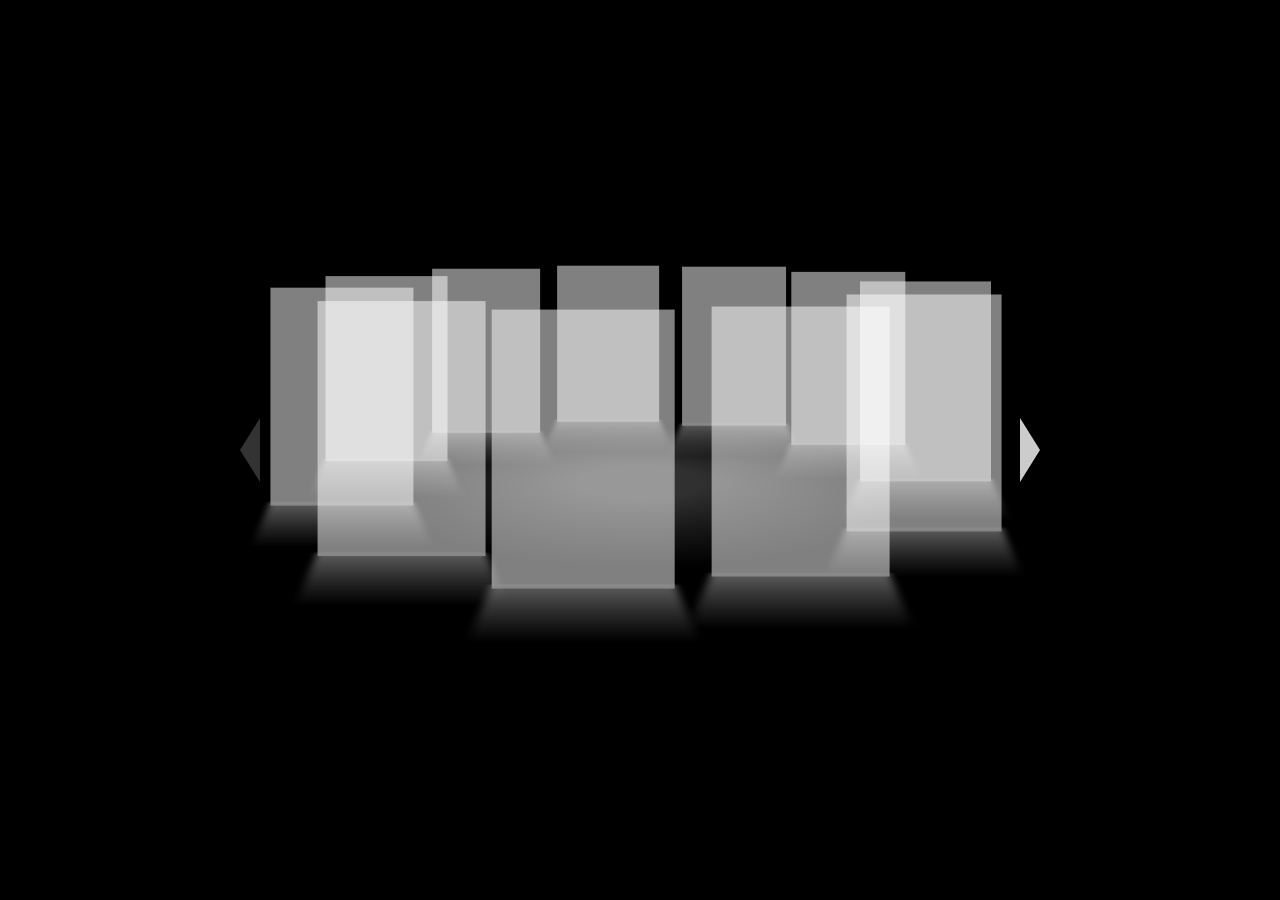
<file: portfolio.html>
<!DOCTYPE html>
<html lang="fr">
<head>
    <meta charset="UTF-8">
    <meta name="viewport" content="width=device-width, initial-scale=1.0">
    <link rel="stylesheet" href="portfolio.css">
    <title>Document</title>

</head>
<body>
  <div class="carousel">

		<div class="carousel-control-button left"><input type="radio" name="carousel-control-input"></div>
		<div class="carousel-control-button right"><input type="radio" name="carousel-control-input" checked></div>

		<div class="carousel-rotation-direction">

				<ul class="carousel-item-wrapper" style="--_num-elements: 11">

						<li class="carousel-item" style="--_index: 1; --_image-url: url('https://images.unsplash.com/photo-1706485220806-2d0d9ce98555?q=80&w=2127&auto=format&fit=crop&ixlib=rb-4.0.3&ixid=M3wxMjA3fDB8MHxwaG90by1wYWdlfHx8fGVufDB8fHx8fA%3D%3D')"><a href="https://unsplash.com/de/fotos/ein-hohes-gebaude-mit-einer-uhr-an-der-seite-cI09n4yMIYc" target="_blank">Architecture Example 1</a></li>
						<li class="carousel-item" style="--_index: 2; --_image-url: url('https://images.unsplash.com/photo-1706146280538-620fa8cda080?q=80&w=1974&auto=format&fit=crop&ixlib=rb-4.0.3&ixid=M3wxMjA3fDB8MHxwaG90by1wYWdlfHx8fGVufDB8fHx8fA%3D%3D')"><a href="https://unsplash.com/de/fotos/ein-sehr-hohes-gebaude-mit-vielen-fenstern-3svDIdPOT6M" target="_blank">Architecture Example 2</a></li>
						<li class="carousel-item" style="--_index: 3; --_image-url: url('https://images.unsplash.com/photo-1702298616106-adbe0f447455?q=80&w=1935&auto=format&fit=crop&ixlib=rb-4.0.3&ixid=M3wxMjA3fDB8MHxwaG90by1wYWdlfHx8fGVufDB8fHx8fA%3D%3D')"><a href="https://unsplash.com/de/fotos/ein-sehr-hohes-gebaude-mit-vielen-fenstern-ivYgEOo7MnQ" target="_blank">Architecture Example 3</a></li>
						<li class="carousel-item" style="--_index: 4; --_image-url: url('https://images.unsplash.com/photo-1565363887713-783cd82d36d2?q=80&w=1364&auto=format&fit=crop&ixlib=rb-4.0.3&ixid=M3wxMjA3fDB8MHxwaG90by1wYWdlfHx8fGVufDB8fHx8fA%3D%3D')"><a href="https://unsplash.com/de/fotos/weiss-graues-gebaudekonzept-8yOPWMS46CQ" target="_blank">Architecture Example 4</a></li>
						<li class="carousel-item" style="--_index: 5; --_image-url: url('https://images.unsplash.com/photo-1701025034709-bef78e69d1ee?q=80&w=1170&auto=format&fit=crop&ixlib=rb-4.0.3&ixid=M3wxMjA3fDB8MHxwaG90by1wYWdlfHx8fGVufDB8fHx8fA%3D%3D')"><a href="https://unsplash.com/de/fotos/ein-paar-hohe-gebaude-mit-vielen-fenstern-duj9YsiNKvM" target="_blank">Architecture Example 5</a></li>
						<li class="carousel-item" style="--_index: 6; --_image-url: url('https://images.unsplash.com/photo-1701824580548-4f285fc0b80a?q=80&w=1974&auto=format&fit=crop&ixlib=rb-4.0.3&ixid=M3wxMjA3fDB8MHxwaG90by1wYWdlfHx8fGVufDB8fHx8fA%3D%3D')"><a href="https://unsplash.com/de/fotos/die-spiegelung-eines-gebaudes-in-den-fenstern-eines-anderen-gebaudes-QT6ltyDT7UA" target="_blank">Architecture Example 6</a></li>
						<li class="carousel-item" style="--_index: 7; --_image-url: url('https://images.unsplash.com/photo-1558472306-75b150ac26eb?q=80&w=2030&auto=format&fit=crop&ixlib=rb-4.0.3&ixid=M3wxMjA3fDB8MHxwaG90by1wYWdlfHx8fGVufDB8fHx8fA%3D%3D')"><a href="https://unsplash.com/de/fotos/nahaufnahme-des-weissen-gebaudes-tKnda8e9ejM" target="_blank">Architecture Example 7</a></li>
						<li class="carousel-item" style="--_index: 8; --_image-url: url('https://images.unsplash.com/photo-1713623210045-95d02b35c4a2?q=80&w=1935&auto=format&fit=crop&ixlib=rb-4.0.3&ixid=M3wxMjA3fDB8MHxwaG90by1wYWdlfHx8fGVufDB8fHx8fA%3D%3D')"><a href="https://unsplash.com/de/fotos/ein-hohes-gebaude-mit-zwei-balkonen-und-einer-uhr-sYg7bcIodC8" target="_blank">Architecture Example 8</a></li>
						<li class="carousel-item" style="--_index: 9; --_image-url: url('https://images.unsplash.com/photo-1700846968547-ace2dacd5e0b?q=80&w=2070&auto=format&fit=crop&ixlib=rb-4.0.3&ixid=M3wxMjA3fDB8MHxwaG90by1wYWdlfHx8fGVufDB8fHx8fA%3D%3D')"><a href="https://unsplash.com/de/fotos/eine-nahaufnahme-der-seite-eines-gebaudes-VvhIUx1lITA" target="_blank">Architecture Example 9</a></li>
						<li class="carousel-item" style="--_index: 10; --_image-url: url('https://images.unsplash.com/photo-1700846978475-5f4dd936c00a?q=80&w=2070&auto=format&fit=crop&ixlib=rb-4.0.3&ixid=M3wxMjA3fDB8MHxwaG90by1wYWdlfHx8fGVufDB8fHx8fA%3D%3D')"><a href="https://unsplash.com/de/fotos/eine-wand-aus-metallquadraten-und-quadraten-a_XIDnN6C0Y" target="_blank">Architecture Example 10</a></li>
						<li class="carousel-item" style="--_index: 11; --_image-url: url('https://images.unsplash.com/photo-1707788620837-cd3efcce3ceb?q=80&w=1974&auto=format&fit=crop&ixlib=rb-4.0.3&ixid=M3wxMjA3fDB8MHxwaG90by1wYWdlfHx8fGVufDB8fHx8fA%3D%3D')"><a href="https://unsplash.com/de/fotos/eine-nahaufnahme-einer-metallstruktur-mit-einem-himmelshintergrund-9u9t6gP8R-s" target="_blank">Architecture Example 11</a></li>

						<li class="carousel-ground"></li>

				</ul>

		</div>

</div>
    

</body>
</html>
</file>
<file: About.css>
@import url('https://fonts.googleapis.com/css2?family=Chakra+Petch:wght@400;700&display=swap');

:root{
 --main-color:#8DD4FF;
 --main-color-op:#8DD4FF64;
}

@keyframes rotation{
  0%{
    transform:rotateY(0deg);
  }
  100%{
    transform:rotateY(360deg);
  }
}

@keyframes move{
  0%,100%{
    transform:translateY(0px);
  }
  50%{
    transform:translateY(-6px);
  }
}

@keyframes cursor-move{
  10%,100%{
    transform:translate(0px,0px);
  }
  25%,35%{
    transform:translate(-250px,-100px);
  }
  50%,60%{
    transform:translate(-680px,60px);
  }
  75%,85%{
    transform:translate(-400px,320px);
  }
}

html,body,.container{
  margin:0;
  padding:0;
  height:100vh;
}

body{
  background:#000;
}

h1{
  margin:0;
  padding:2px 8px;
  font-family:'Chakra Petch',monospace;
  font-size:16px;
  font-weight:bold;
  color:var(--main-color);
}

p{
  margin:0;
  padding:0 24px;
  font-family:'Chakra Petch',monospace;
  font-family:16px;
/*   color:#98F888; */
  color:var(--main-color);
  width:315px;
}

span{
  font-weight:bold;
  transition: 0.2s ease-in-out;
}

a{
  margin:0;
  padding:0;
  width:16px;
  justify-self:center;
  align-self:center;
  text-decoration:none;
  transform:translatey(2px);
}

svg{
  color:var(--main-color);
}

.social:nth-child(2){
  transform:translate(3px,2px);
}

.screen-container:before{
  margin:0;
  padding:0;
  content:"";
  display:grid;
  position:absolute;
  inset:0;
  height:100%;
  width:100%;
  background-image:url(https://as1.ftcdn.net/v2/jpg/05/49/29/70/1000_F_549297047_fxiIUIxD1AM6Iaw3GjQQ9ZBRrHJQm21q.jpg);
  background-size:20%;
  opacity:4%;
}

.container{
  display:grid;
  align-items:center;
  justify-content:center;
  transform-style: preserve-3d;
}

.screen-container{
  display:grid;
  align-items:center;
  justify-content:center;
  height:480px;
  width:800px;
  background-image:url(https://i.gyazo.com/687bd077ff3de4fc6a6ba5e20da3e629.png);
  box-shadow:0 0 128px var(--main-color-op);
}

.main-window-container{
  display:grid;
  height:352px;
  width:576px;
  background:#0006;
  border: 2px solid var(--main-color);
  backdrop-filter:blur(8px);
  transform:translate(0,9px);
}

.top-window{
  display:grid;
  grid-template-columns: repeat(2,1fr);
  height:24px;
  width:576px;
  background:#0006;
  border-bottom:2px solid var(--main-color);
}

.cat{
  display:grid;
  height:26px;
  z-index:2;
  width:27px;
  transform:translate(174px,30px);
}

.sleep-cat{
  display:grid;
  z-index:2;
  height:21px;
  width:25px;
  transform:translate(44px,221px);
}

.top-buttons{
  display:grid;
  height:16px;
  width:56px;
  transform:translate(229px,4px);
}

.links{
  text-decoration:none;
  color: var(--main-color);
  font-weight:bold;
  transition: 0.2s ease-in-out;
  cursor:pointer;
}

.links:hover{
  filter:drop-shadow(0px 0px 4px var(--main-color));
  transition: 0.2s ease-in-out;
}

.first-p{
  transform:translate(0px,28px);
}

.second-p{
  width:355px;
  transform:translate(84px,-45px);
}

.logo{
  margin:0;
  padding:0;
  width:174px;
  height:96px;
  perspective:400px;
  transform:translate(387px,-72px);
}

.rotate{
  transition: 0.2s ease-in-out;
}

.rotate:hover{
  scale:1.1;
  filter:drop-shadow(0 0 8px var(--main-color));
  animation: rotation 4s linear infinite reverse;
  transition: 0.2s ease-in-out;
}

.cursor{
  display:grid;
  z-index:20;
  height:24px;
  width:24px;
  transform:translate(614px,-289px);
}

.cursor-svg{
  transition: 0.2s ease-in-out;
  animation:cursor-move 6s ease-in-out infinite 6s;
}

.cursor-svg:hover{
  filter:drop-shadow(0 0 4px var(--main-color));
  transition: 0.2s ease-in-out;
}

.social-container{
  display:grid;
  grid-template-columns:repeat(4,48px);
  justify-content:center;
  transform:translate(0px,-2px);
}

.icon{
  transition: 0.2s ease-in-out;
}

.icon:hover{
  transform:scale(2) rotate(-5deg);
  filter:drop-shadow(0px 0px 4px var(--main-color));
  transition: 0.2s ease-in-out;
}

.clippy{
  display:grid;
  z-index:2;
  height:96px;
  width:56px;
  transform:translate(600px,-228px);
}

.clippy-svg{
  transition: 0.2s ease-in-out;
  animation: move 1s ease-in-out infinite;
}

.clippy-svg:hover{
  transform:scale(1.2) translateY(-12px) rotate(2deg);
  filter:drop-shadow(0px 0px 16px var(--main-color));
  transition: 0.2s ease-in-out;
}

.left-window-container{
  margin:0;
  padding:0;
  display:grid;
  grid-template-rows:repeat(2,26px);
  height:128px;
  width:160px;
  justify-content:center;
  align-items:center;
  transform:translate(496px,-226px);
  background:red;
}

.left-window-container:after{
  content:"";
  display:grid;
  z-index:-1;
  height:128px;
  width:160px;
  background:linear-gradient(#000 0% 18%,var(--main-color)19% 20%,#000 20% 100%);
  border: 2px solid var(--main-color);
  transform:translate(-16px,-38px);
}

.main-left-window{
  display:grid;
  height:128px;
  width:160px;
  background:#000;
  border: 2px solid var(--main-color);
  transform:translateY(24px);
}

.top-left-window{
  display:grid;
  z-index:2;
  height:23px;
  width:160px;
  background:#0006;
  border-bottom:2px solid var(--main-color);
  transform:translate(2px,-3px);
}

.world{
  display:grid;
  height:83px;
  width:128px;
  justify-self:center;
  transform:translate(4px,30px);
}

.world-svg{
  transition: 0.2s ease-in-out;
}

.world-svg:hover{
  filter:drop-shadow(0 0 16px var(--main-color));
  transition: 0.2s ease-in-out;
}

.top-left-buttons{
  display: grid;
  height:16px;
  width:56px;
  transform:translate(101px,4px);
}

.right-window-container{
  margin:0;
  padding:0;
  display:grid;
  justify-content:center;
  align-items:center;
  height:80px;
  width:112px;
  background:#000;
  border: 2px solid var(--main-color);
}

.top-right-window{
  display:grid;
  align-items:center;
  justify-content:end;
  height:24px;
  width:112px;
  border-bottom:2px solid var(--main-color);
  transform:translate(0px,0px);
}

.top-right-buttons{
  display:grid;
  height:16px;
  width:56px;
  transform:translate(-4px);
}

.main-right-window{
  display:grid;
  align-items:center;
  justify-content:center;
  height:56px;
  width:112px;
}

.eyes{
  display:grid;
  z-index:20;
  height:44px;
  width:54px;
  transform:translate(0px,-1px);
}

.eye{
  transition: 0.2s ease-in-out;
}

.eye:hover{
  filter:drop-shadow(0px 0px 16px var(--main-color));
  transition: 0.2s ease-in-out;
}

.windows-container{
  display:grid;
  align-items:center;
  justify-content:end;
  height:112px;
  width:145px;
  transform:translate(-54px,-383px);
}

.square{
  display:grid;
  z-index:-1;
  height:80px;
  width:112px;
  background:linear-gradient(#000 0% 18%,var(--main-color)19% 21%,#000 21% 100%);
  border: 2px solid var(--main-color);
  transform:translate(-29px,-56px);
}

.square:after{
  content:"";
  display:grid;
  z-index:-1;
  height:80px;
  width:112px;
  background:linear-gradient(#000 0% 18%,var(--main-color)19% 21%,#000 21% 100%);
  border: 2px solid var(--main-color);
  transform:translate(12px,-16px);
}

.counter-km{
  display:grid;
  height:32px;
  width:39px;
  transform:translate(515px,-36px);
}

.km{
 transition: 0.2s ease-in-out; 
}

.km:hover{
  transform:scale(1.2);
  filter:drop-shadow(0px 0px 16px var(--main-color));
  transition: 0.2s ease-in-out;
}
</file>
<file: portfolio.css>
/*
vars
*/
:root {
  --carousel-transition-duration: 250ms;
  --carousel-transition-ease: ease-out;
  --carousel-bg-color-rgb: 0, 0, 0;
  --carousel-shadow-color-rgb: 128, 128, 128;
  --carousel-item-width: 11.5rem;
  --carousel-item-height: 17.5rem;
  --carousel-item-hover-effect: 1.075;
  --carousel-item-reflection-blur: 0.25rem;
  --carousel-item-empty-color-rgb: 255, 255, 255;
  --carousel-item-glow-color-rgb: 255, 255, 255;
  --carousel-item-glow-size: 5rem;
  --carousel-diameter: 50rem;
  --carousel-3d-perspective: 1000px;
  --carousel-3d-perspective-origin: 50% 20%;
  --carousel-control-button-width: 1.25rem;
  --carousel-control-button-height: 4rem;
  --carousel-control-color-rgb: 255, 255, 255;
  --carousel-animation-duration: 25s;
  --carousel-animation-play-state: running;
  --carousel-direction-animation-play-state: paused;
}

/*
global
*/
*, *::before, *::after {
  margin: 0;
  padding: 0;
  border: 0;
  box-sizing: border-box;
}

*:focus {
  outline: none;
}

a {
  -webkit-tap-highlight-color: rgba(0, 0, 0, 0);
  -webkit-tap-highlight-color: transparent;
  -webkit-user-select: none;
  -khtml-user-select: none;
  -moz-user-select: none;
  -ms-user-select: none;
  user-select: none;
}

body {
  display: flex;
  align-items: center;
  justify-content: center;
  height: 100vh;
  background-color: rgb(var(--carousel-bg-color-rgb));
  overflow: hidden;
  
}

/*
carousel
*/
.carousel {
  --_diameter: var(--carousel-diameter);
  --_radius: calc(var(--_diameter) / 2);
  --_item-width: var(--carousel-item-width);
  --_item-height: var(--carousel-item-height);
  perspective: var(--carousel-3d-perspective);
  perspective-origin: var(--carousel-3d-perspective-origin);
  width: var(--_diameter);
  height: var(--_diameter);
  /* border: 1px solid #ffffff; */
}

@media only screen and (max-width: 48rem) {
  .carousel {
      --_diameter: calc(var(--carousel-diameter) * 0.75);
      --_item-width: calc(var(--carousel-item-width) * 0.75);
      --_item-height: calc(var(--carousel-item-height) * 0.75);
  }
}

@media only screen and (max-width: 32rem) {
  .carousel {
      --_diameter: calc(var(--carousel-diameter) * 0.6);
      --_item-width: calc(var(--carousel-item-width) * 0.6);
      --_item-height: calc(var(--carousel-item-height) * 0.6);
  }
}

@media only screen and (max-width: 16rem) {
  .carousel {
      --_diameter: calc(var(--carousel-diameter) * 0.25);
      --_item-width: calc(var(--carousel-item-width) * 0.25);
      --_item-height: calc(var(--carousel-item-height) * 0.25);
  }
}

.carousel .carousel-control-button {
  --_width: var(--carousel-control-button-width);
  --_height: var(--carousel-control-button-height);
  z-index: 1;
  width: var(--_width);
  height: var(--_height);
  background-color: rgb(var(--carousel-control-color-rgb));
  opacity: 0.2;
  transition: opacity var(--carousel-transition-duration) var(--carousel-transition-ease);
  position: absolute;
}
.carousel .carousel-control-button:hover {
  opacity: 0.4;
}
.carousel .carousel-control-button:has(input:checked) {
  opacity: 0.8;
}

.carousel .carousel-control-button input {
  -webkit-appearance: none;
  appearance: none;
  opacity: 0;
  width: 100%;
  height: 100%;
  cursor: pointer;
}

.carousel .carousel-control-button.left {
  clip-path: polygon(0% 50%, 100% 0%, 100% 100%);
  top: calc(var(--_radius) - var(--_height) / 2);
  left: 0;
}
.carousel:has(.carousel-control-button.left input:checked) {
  --carousel-direction-animation-play-state: running;
}

.carousel .carousel-control-button.right {
  clip-path: polygon(0% 0%, 100% 50%, 0% 100%);
  top: calc(var(--_radius) - var(--_height) / 2);
  right: 0;
}
.carousel:has(.carousel-control-button.right input:checked) {
  --carousel-direction-animation-play-state: paused;
}

.carousel .carousel-rotation-direction {
  --_direction-animation-play-state: var(--carousel-direction-animation-play-state);
  --_z: calc(var(--_radius) * -1);
  transform: translateZ(var(--_z));
  transform-style: preserve-3d;
  animation: carousel-rotation-reverse calc(var(--carousel-animation-duration) / 2) reverse linear infinite var(--_direction-animation-play-state);
  transition: all var(--carousel-transition-duration) var(--carousel-transition-ease);
}

@keyframes carousel-rotation-reverse {
  from {transform: translateZ(var(--_z)) rotateY(0deg);}
  to {transform: translateZ(var(--_z)) rotateY(360deg);}
}

@keyframes carousel-rotation-normal {
  from {transform: rotateY(0deg);}
  to {transform: rotateY(360deg);}
}

.carousel .carousel-item-wrapper {
  transform-style: inherit;
  width: inherit;
  height: inherit;
  list-style-type: none;
  position: relative;
  animation: carousel-rotation-normal var(--carousel-animation-duration) normal linear infinite var(--carousel-animation-play-state);
  transition: all var(--carousel-transition-duration) var(--carousel-transition-ease);
}

.carousel .carousel-rotation-direction:has(.carousel-item:hover) {
  --carousel-animation-play-state: paused;
  --_direction-animation-play-state: paused;
}

.carousel .carousel-item {
  --_width: var(--_item-width);
  --_height: var(--_item-height);
  --_theta-start: 0;
  --_theta-length: calc(2 * 3.141592653589793);
  --_segment: calc(var(--_theta-start) + var(--_index) / var(--_num-elements) * var(--_theta-length));
  --_x: calc(var(--_radius) * cos(var(--_segment)));
  --_y: 0;
  --_z: calc(var(--_radius) * sin(var(--_segment)));
  --_final-x: var(--_x);
  --_final-y: var(--_y);
  --_final-z: var(--_z);
  --_rotation-y: atan2(var(--_x), var(--_z));
  left: calc(var(--_radius) - var(--_item-width) / 2);
  top: calc(var(--_radius) - var(--_item-height) / 2);
  transform: translate3d(var(--_final-x), var(--_final-y), var(--_final-z));
  transform-style: inherit;
  width: var(--_width);
  height: var(--_height);
  box-shadow: 0 0 var(--carousel-item-glow-size) transparent;
  animation: carousel-item-rotation-reverse calc(var(--carousel-animation-duration) / 2) reverse linear infinite var(--_direction-animation-play-state);
  position: absolute;
}

@keyframes carousel-item-rotation-reverse {
  from {transform: translate3d(var(--_final-x), var(--_final-y), var(--_final-z)) rotateY(360deg);}
  to {transform: translate3d(var(--_final-x), var(--_final-y), var(--_final-z)) rotateY(0deg);}
}

@keyframes carousel-item-rotation-normal {
  from {transform: rotateY(360deg);}
  to {transform: rotateY(0deg);}
}

.carousel .carousel-item a {
  display: block;
  width: inherit;
  height: inherit;
  text-indent: -9999px;
  background-color: rgba(var(--carousel-item-empty-color-rgb), 0.5);
  background-image: var(--_image-url);
  background-repeat: no-repeat;
  background-position: center;
  background-size: cover;
  perspective: var(--carousel-3d-perspective);
  perspective-origin: var(--carousel-3d-perspective-origin);
  transition: all var(--carousel-transition-duration) var(--carousel-transition-ease);
  filter: grayscale(100%);
  animation: carousel-item-rotation-normal var(--carousel-animation-duration) normal linear infinite var(--carousel-animation-play-state);
  position: relative;
}

.carousel .carousel-item:hover a {
  filter: grayscale(0%);
  box-shadow: 0 0 var(--carousel-item-glow-size) rgb(var(--carousel-item-glow-color-rgb));
}

.carousel .carousel-item a::before {
  content: '';
  width: inherit;
  height: inherit;
  background-color: rgba(var(--carousel-item-empty-color-rgb), 0.5);
  background-image: 
      linear-gradient(to top, rgba(var(--carousel-bg-color-rgb), 0.25) 0%, rgba(var(--carousel-bg-color-rgb), 1.0) 75%), 
      var(--_image-url);
  background-repeat: no-repeat;
  background-position: center;
  background-size: cover;
  pointer-events: none;
  top: calc(var(--carousel-item-reflection-blur) * -1);
  left: 0;
  filter: blur(var(--carousel-item-reflection-blur)) grayscale(100%);
  transition: filter var(--carousel-transition-duration) var(--carousel-transition-ease);
  transform-origin: center bottom;
  transform: rotateX(90deg) rotateZ(180deg) rotateY(180deg);
  position: absolute;
}

.carousel .carousel-item:hover a::before {
  filter: blur(var(--carousel-item-reflection-blur)) grayscale(0%);
} 

.carousel .carousel-ground {
  --_width: var(--_diameter);
  --_height: var(--_diameter);
  --_rotation: 90deg;
  left: calc(var(--_radius) - var(--_width) / 2);
  top: calc(var(--_radius) - var(--_height) / 2);
  transform: rotateX(var(--_rotation)) translateZ(calc(var(--_item-height) / -2));
  width: var(--_width);
  height: var(--_height);
  border-radius: 50%;
  background: radial-gradient(rgba(var(--carousel-shadow-color-rgb), 0.75) 15% , rgba(var(--carousel-bg-color-rgb), 0) 60%);
  opacity: 0.5;
  transition: opacity var(--carousel-transition-duration) var(--carousel-transition-ease);
  position: absolute;
}

.carousel .carousel-item-wrapper:has(.carousel-item:hover) .carousel-ground {
  opacity: 0.75;
}
</file>
